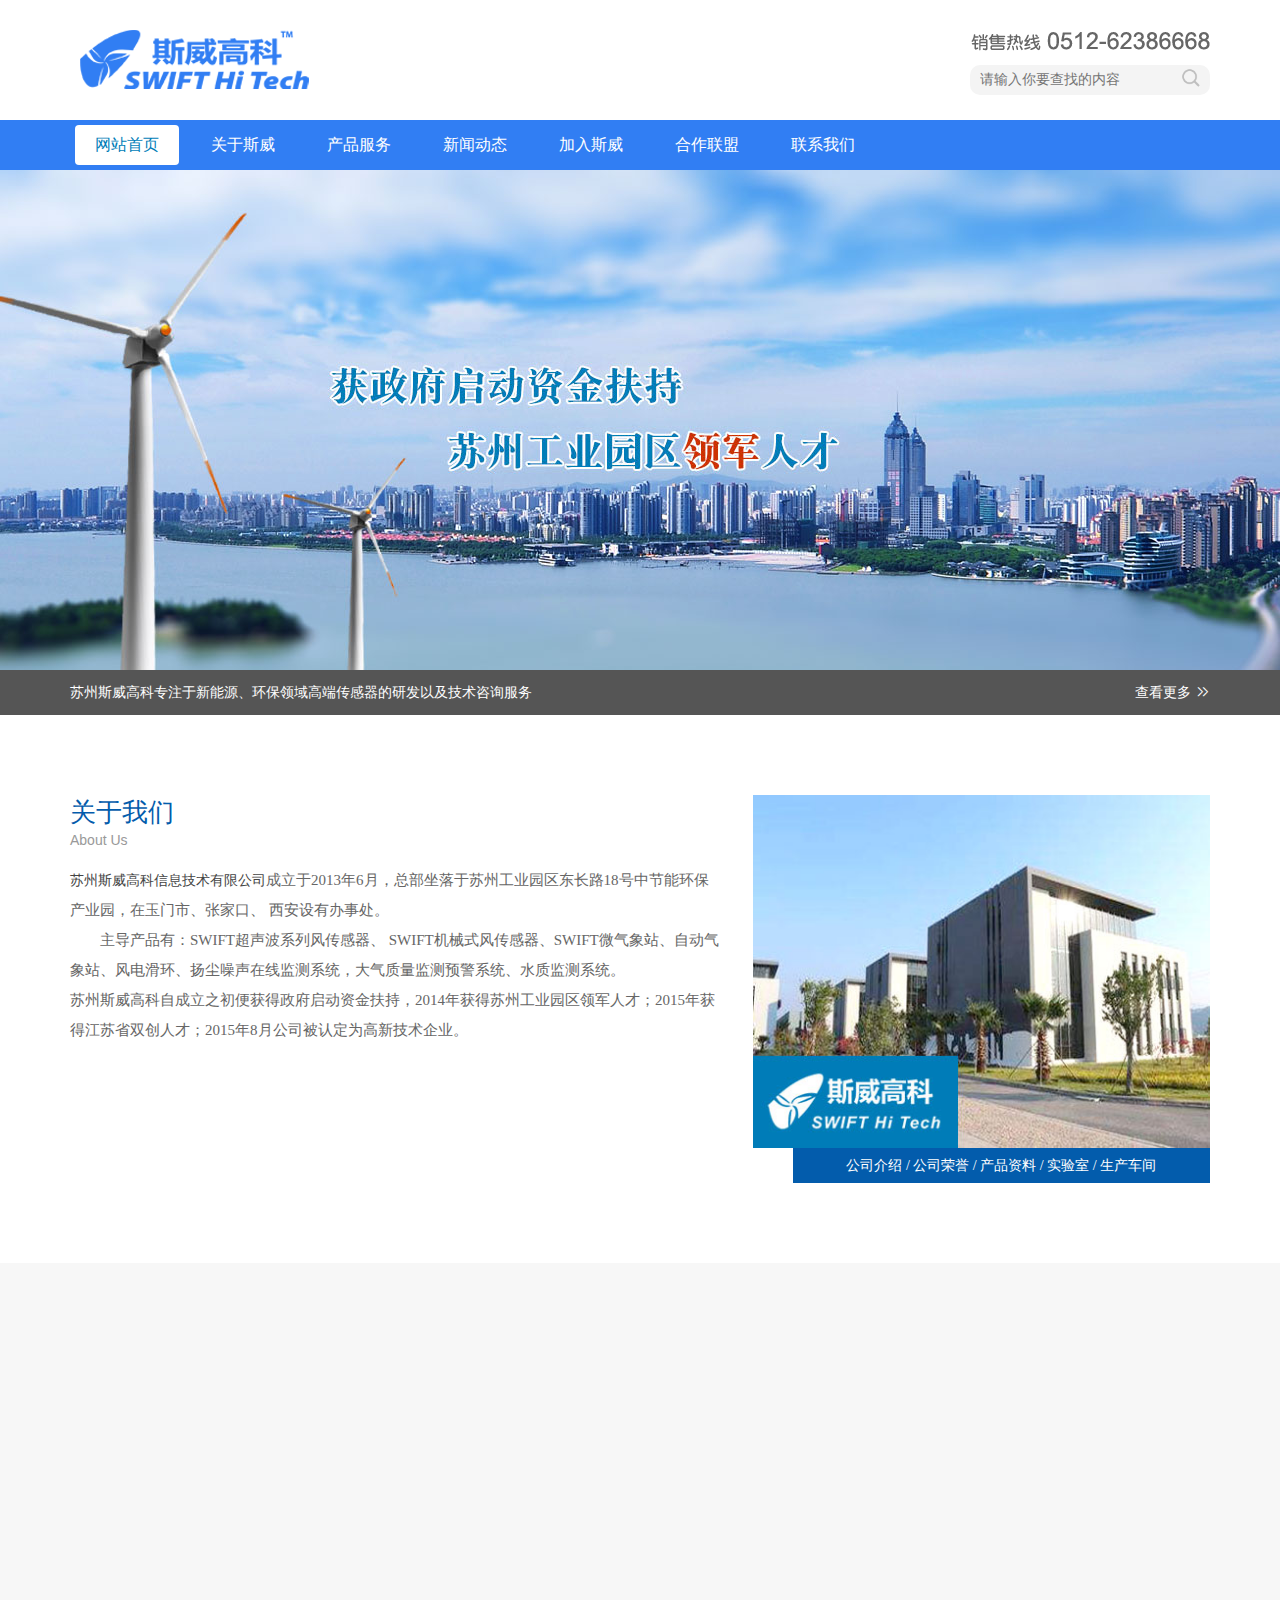
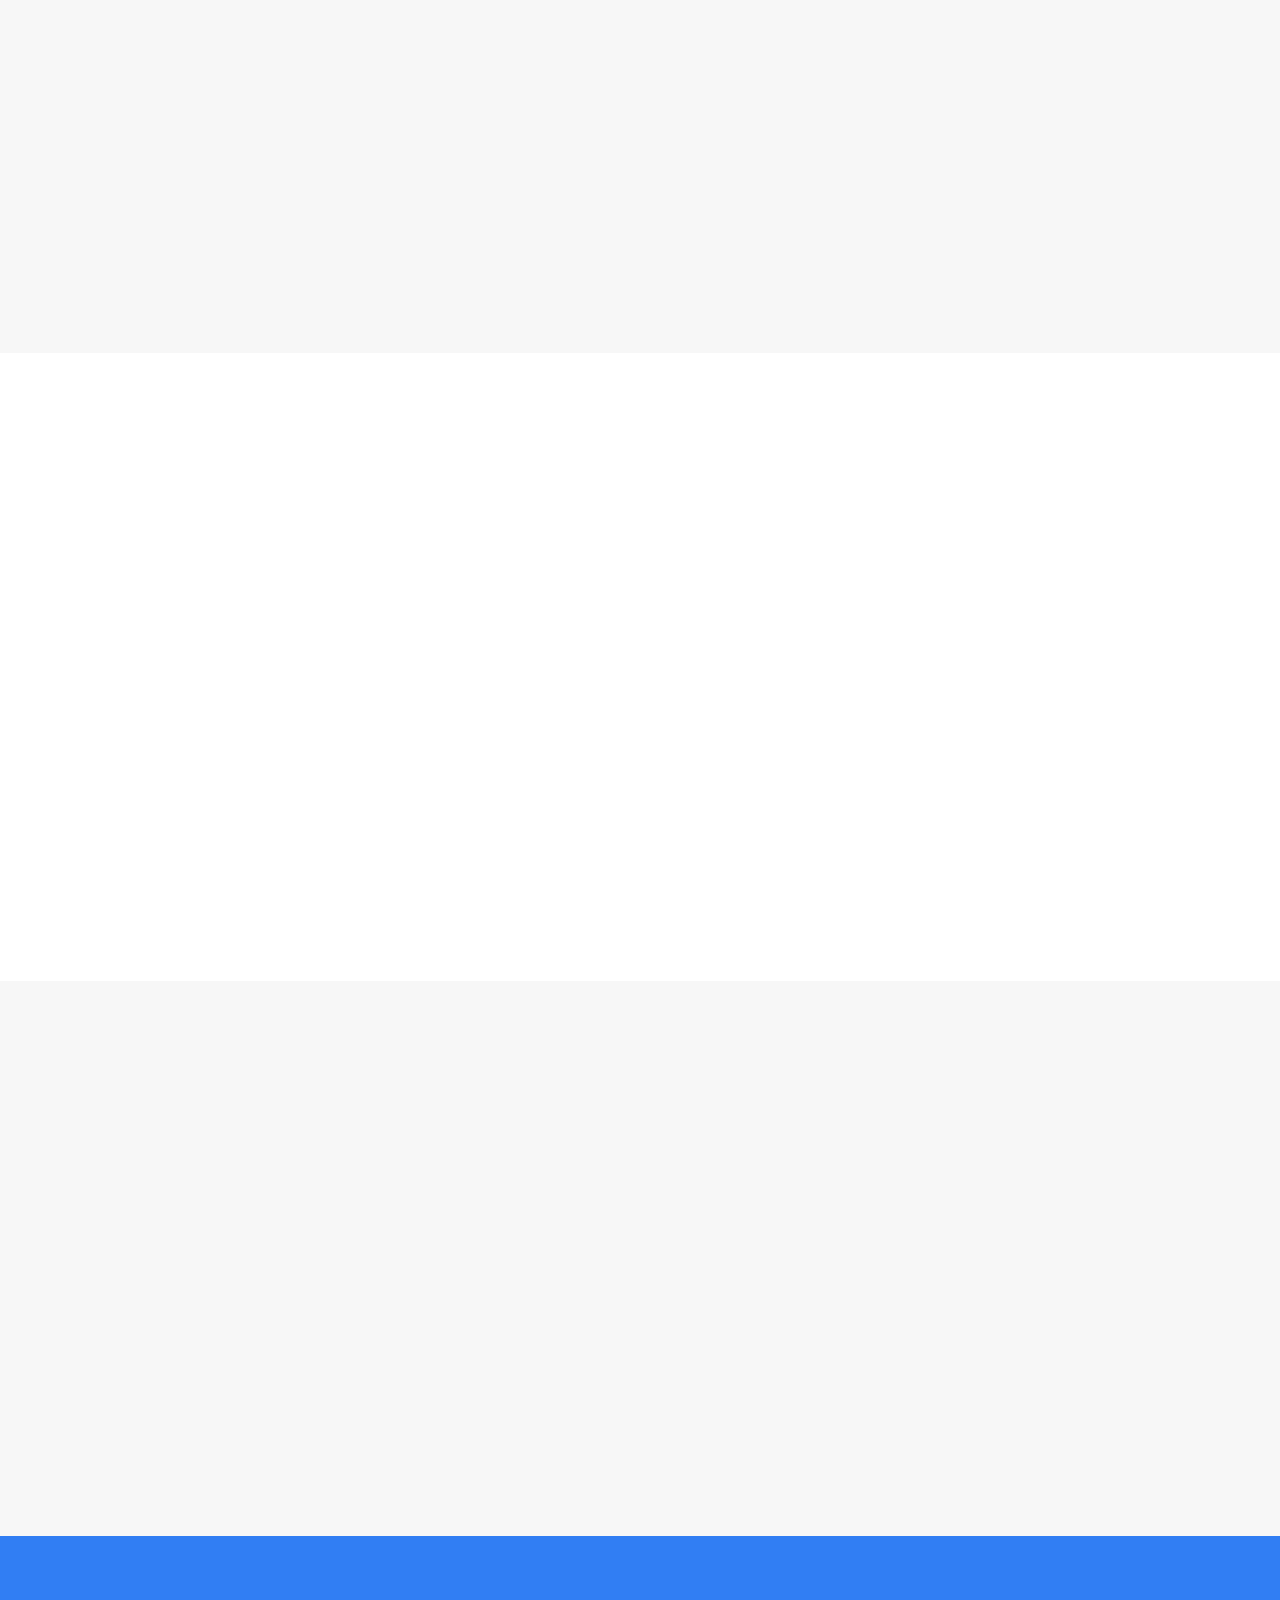
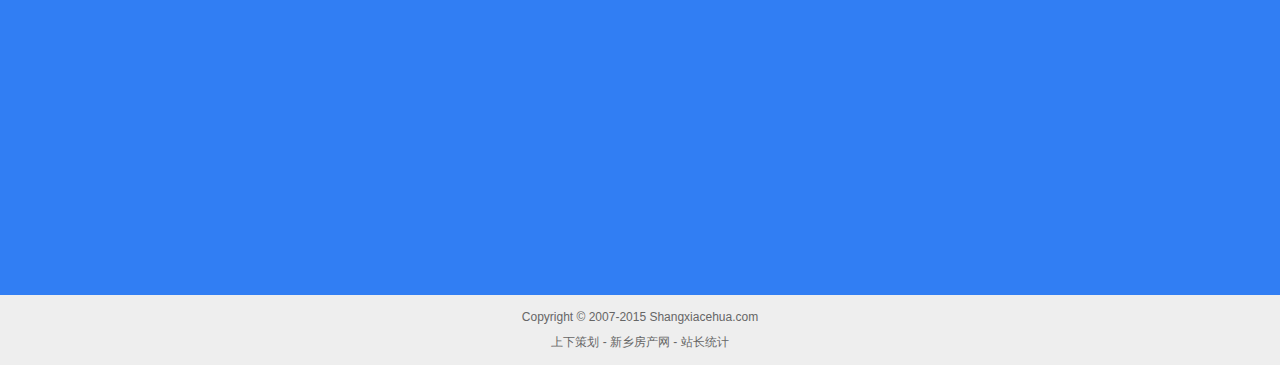
<file: index.html>
<!doctype html>
<HTML>
	<head>
		<meta charset="utf-8">
		<meta http-equiv="X-UA-Compatible" content="IE=edge">
		<meta name="viewport" content="width=device-width,initial-scale=1,user-scalable=no">
		<meta name="keywords" content="关键字描述">
		<meta name="description" content="网站描述">
		<meta name="toTop" content="true">
		<title>斯威高科</title>
		<!-- 基础CSS框架区Starts -->
		<!-- 以下部分为核心前端顶部资源加载内容，包含基础样式、兼容性适配功能的相关CSS和JavaScript文件，一般情况下请不要修改 -->
		<!-- Bootstrap -->
		<link rel="stylesheet" href="./static/bootstrap/3.2.0/css/bootstrap.css">
		<link rel="stylesheet" href="./static/font-awesome/3.2.1/css/font-awesome.css">
		<link rel="stylesheet" href="./assets/style.css">
		<link rel="stylesheet" href="assets/animate.css" />
		<!-- Just for debugging purposes. Don't actually copy these 2 lines! -->
		<!--[if lt IE 9]><script src="./static/bootstrap-fixie8-responsive-file-warning.js"></script><![endif]-->
		<script src="./static/bootstrap-fix/3.2.0/ie-emulation-modes-warning.js"></script>
		<!-- IE10 viewport hack for Surface/desktop Windows 8 bug -->
		<script src="./static/bootstrap-fix/3.2.0/ie10-viewport-bug-workaround.js"></script>
		<!-- HTML5 Shim and Respond.js IE8 support of HTML5 elements and media queries -->
		<!-- WARNING: Respond.js doesn't work if you view the page via file:// -->
		<!--[if lt IE 9]>
		<script src="./static/html5shiv/3.7.2/html5shiv.min.js"></script>
		<script src="./static/respond/1.4.2/respond.min.js"></script>
		<![endif]-->
		<!-- IE7修复补丁 Starts -->
		<!--[if lt IE 8]>
		<link rel="stylesheet" href="./static/bootstrap-ie7/1.0/bootstrap-ie7.css">
		<link rel="stylesheet" href="./static/font-awesome/3.2.1/css/font-awesome-ie7.css">
		<![endif]-->
		<!-- IE7修复补丁 Ends -->
		<!-- 基础CSS框架区 Ends -->
		<!-- 自定义前端资源区 Starts -->
		<!-- 自定义前端资源区 Ends -->
		<!-- 基础JavaScript框架区 Starts -->
		<!-- 以下部分为核心前端顶部资源加载内容，包含基础样式、兼容性适配功能的相关CSS和JavaScript文件，一般情况下请不要修改 -->
		<!-- jQuery (necessary for Bootstrap's JavaScript plugins) -->
		<script type="text/javascript" src="./static/jquery/1.11.1/jquery-1.11.1.js"></script>
		<!-- Include all compiled plugins (below), or include individual files as needed -->
		<script type="text/javascript" src="./static/bootstrap/3.2.0/js/bootstrap.js"></script>
		<!-- 基础JavaScript框架区 Ends -->
		<!-- 自定义JavaScript框架区 Starts -->
		<script type="text/javascript" src="js/full.js"></script>
		<script type="text/javascript" src="js/banner.js"></script>
		<script type="text/javascript" src="js/main.js"></script>
		<script type="text/javascript"src="js/wow.min.js"></script>
		<script type="text/javascript" src="js/toTop.js"></script>
		<script type="text/javascript" src="js/responsive.tabs.js"></script>
		<script type="text/javascript">
		$(document).ready(function(){
			$('.index-tab').respTabs();
		});
		</script>
		<!-- 自定义JavaScript框架区 Ends -->
	</head>
	<BODY>
		<nav class="navbar navbar-default navbar-fixed-top" role="navigation">
			<div id="header" class="clearfix">
				<div class="container clearfix">
					<div class="row">
						<div class="col-xs-12">
							<a class="navbar-brand swgk fadeInDown" href="#">
								<IMG src="assets/logo.png">
							</a>
							<div class="top-right swgk fadeInUp">
								<div class="top-tel"></div>
								<div class="index-search">
									<input type="search" class="input" placeholder="请输入你要查找的内容" />
									<input type="submit" class="btn" value="" />
								</div>
							</div>
							<!--top-right end-->
							<div class="navbar-header">
								<button type="button" class="navbar-toggle" data-toggle="collapse" data-target="#navbar-collapse">
								<span class="sr-only">切换导航</span>
								<span class="icon-bar"></span>
								<span class="icon-bar"></span>
								<span class="icon-bar"></span>
								</button>
							</div>
						</div>
					</div>
				</div>
			</div>
			<!--header end-->
			<div class="menu swgk fadeIn">
				<div class="container">
					<div class="collapse navbar-collapse" id="navbar-collapse">
						<ul class="nav nav-pills">
							<li class="active">
								<a href="#" title="">网站首页</a>
							</li>
							<li>
								<a href="#" title="">关于斯威</a>
								<ul>
									<li>
										<a href="#" title="">公司介绍</a>
									</li>
									<li>
										<a href="#" title="">公司荣誉</a>
									</li>
									<li>
										<a href="#" title="">产品资料</a>
									</li>
									<li>
										<a href="#" title="">实验室</a>
									</li>
									<li>
										<a href="#" title="">产品车间</a>
									</li>
								</ul>
							</li>
							<li>
								<a href="#" title="">产品服务</a>
								<ul>
									<li>
										<a href="#" title="">风电业务</a>
									</li>
									<li>
										<a href="#" title="">环保业务</a>
									</li>
									<li>
										<a href="#" title="">气象业务</a>
									</li>
									<li>
										<a href="#" title="">解决方案</a>
									</li>
									<li>
										<a href="#" title="">代理产品</a>
									</li>
								</ul>
							</li>
							<li>
								<a href="#" title="">新闻动态</a>
								<ul>
									<li>
										<a href="#" title="">新闻动态</a>
									</li>
									<li>
										<a href="#" title="">行业动态</a>
									</li>
								</ul>
							</li>
							<li>
								<a href="#" title="">加入斯威</a>
							</li>
							<li>
								<a href="#" title="">合作联盟</a>
							</li>
							<li>
								<a href="#" title="">联系我们</a>
							</li>
						</ul>
					</ul>
				</div>
			</div>
		</div>
	</nav>
<!-- 未开工部分 -->
	<DIV class="wrapper swgk fadeIn">
		<DIV class="fullwidthbanner-container">
			<DIV class="fullwidthbanner  full-1">
				<UL>
					<LI data-transition="fade" DATA-SLOTAMOUNT="15" DATA-MASTERSPEED="300" DATA-LINK="#">
						<IMG src="pic/s2.jpg" alt="">
					</LI>
					<LI data-transition="fade" DATA-SLOTAMOUNT="15" DATA-MASTERSPEED="300" DATA-LINK="#">
						<IMG src="pic/s1.jpg" alt="">
					</LI>
				</UL>
			</DIV>
		</DIV>
	</DIV>
	<!--wrapper end-->
	
	<div class="index-notice swgk fadeIn">
		<div class="container">
			<div class="row">
				<div class="col-xs-12 col-sm-8 col-md-9">
					<a href="#">苏州斯威高科专注于新能源、环保领域高端传感器的研发以及技术咨询服务</a>
				</div>
				<div class="col-xs-12 col-sm-4 col-md-3 more">
					<a href="#">查看更多</a>
				</div>
			</div>
		</div>
	</div>
	<!--notice end-->
	
	<div class=" bg-white-bg">
		<div class="container">
			<div class="row index-about">
				<div class="col-xs-12 col-sm-6 col-md-7" >
					<div class="index-title l  swgk fadeInLeft">
						<b><a href="#" title="">关于我们</a></b>
						<i>About Us</i>
					</div>
					<!--title end-->
					<div class="index-about-info swgk fadeInUp">
						<h1>苏州斯威高科信息技术有限公司</h1>成立于2013年6月，总部坐落于苏州工业园区东长路18号中节能环保产业园，在玉门市、张家口、 西安设有办事处。
						<br />　　主导产品有：SWIFT超声波系列风传感器、 SWIFT机械式风传感器、SWIFT微气象站、自动气象站、风电滑环、扬尘噪声在线监测系统，大气质量监测预警系统、水质监测系统。 <br />
						苏州斯威高科自成立之初便获得政府启动资金扶持，2014年获得苏州工业园区领军人才；2015年获得江苏省双创人才；2015年8月公司被认定为高新技术企业。
					</div>
					<div class="index-about-tips clearfix  swgk fadeInLeft">
						<div class="col-xs-6 col-sm-5">
							<b>2013年6月</b>
							<span>公司成立</span>
						</div>
						<div class="col-xs-6 col-sm-5">
							<b>2015年8月</b>
							<span>被认定为高新技术企业</span>
						</div>
						<div class="index-about-go col-xs-12 col-sm-2"><a href="">查看更多</a></div>
					</div>
					<!--info end-->
				</div>
				<!--col end-->
				<div class="col-xs-12 col-sm-6 col-md-5 swgk fadeInRight" >
					<div class="index-about-pic">
						<img src="assets/about-pic.jpg" />
						<span><a href="">公司介绍</a><a href="">公司荣誉 </a><a href="">产品资料</a><a href="">实验室</a><a href="">生产车间</a></span>
					</div>
				</div>
				<!--col end-->
			</div>
			<!--index-about end-->
		</div>
		<!--container end-->
	</div>
	<!--bg-white-bg end-->
	
	<div class="bg-gray-bg">
		<div class="index-title swgk fadeInUp">
			<b><a href="#" title="">产品服务</a></b>
			<i>Product Service</i>
		</div>
		<!--title end-->
		<div class="container">
			<div class="index-tab">
				<ul class="tabs-list clearfix  swgk fadeInUp">
					<li class="active">
						<a href="javascript:;">风电业务</a>
					</li>
					<li>
						<a href="javascript:;">环保业务</a>
					</li>
					<li>
						<a href="javascript:;">气象业务</a>
					</li>
					<li>
						<a href="javascript:;">解决方案</a>
					</li>
					<li>
						<a href="javascript:;">代理产品</a>
					</li>
				</ul>
				<!--tabs-list end-->
				<div class="tabs-container  swgk fadeInUp">
					<div class="tab-content" style="display:block;">
						<div class="index-cate-show row">
							<div class="col-xs-12 col-sm-6 col-md-4 pic">
								<a href="#"><img src="pic/p.jpg"/></a>
							</div>
							<div class="col-xs-12 col-sm-6 col-md-8 info">
								<h3>SWIFT超声波风传感器</h3>
								<span>　　SWIFT超声波风传感器的设计制造充分考虑电磁兼容和抗干扰，对瞬变脉冲群、静电放电、浪涌冲击、正弦振荡等有很好的耐受能力，并已通过专业检测机构检测。采用整体与局部相结合的加热策略，解决了探头橡胶导热性能差的问题，有效提高产品的抗冰冻能力，产品通过零下40℃工况测试。同时，通过温度传感器的冗余配置和温度程控技术实现了产品运行恒温控制。<br />
								SWIFT超声波风传感器打破了同类产品被进口品牌垄断超过八年的格局，并开创了超声波风传感器“插拔式”替换机械式风速仪、风向标的先河。产品推出即收到来自上海电气、华能、华电、神华（国华）、龙源电力、中节能等主机厂商和风电场业主的广泛好评，目前已在国内超过40个风电场稳定运行。</span>
								<a class="more" href="#" title="了解更多">了解更多</a>
							</div>
						</div>
					</div>
					<!--cont end-->
					<div class="tab-content"><div class="index-cate-show row">
						<div class="col-xs-12 col-sm-6 col-md-4 pic" >
							<a href="#"><img src="pic/p2.jpg"/></a>
						</div>
						<div class="col-xs-12 col-sm-6 col-md-8 info">
							<h3>水质在线监测系统</h3>
							<span>　　水质在线监测系统是运用现代传感器、自动测量、计算机等技术，通过专业的分析软件以及通讯网络所组成的综合性在线监测体系。本系统可对地表水、饮用水源以及水库水源进行实时在线监控，是环境监管部门实现有效监测水源环境变化因子、控制环境污染的重要技术手段。本系统结合了我们在环境监测领域系统集成以及仪表开发经验，
								重点考虑了系统的稳定性、可靠性、准确性、安全性以及运行的经济性。
								<br />
								系统特点：
								仪表和系统无缝衔接，集成度高
								基于顺序注射技术平台，绿色、准确、可靠
								互为备份的双管路设计，可靠性高
								除泥沙过滤装置，取样有代表性
							高压气泡擦洗，深度除藻</span>
							<a class="more" href="#" title="了解更多">了解更多</a>
						</div>
					</div>
				</div>
				<div class="tab-content"><div class="index-cate-show row">
					<div class="col-xs-12 col-sm-6 col-md-4 pic">
						<a href="#"><img src="pic/p3.jpg"/></a>
					</div>
					<div class="col-xs-12 col-sm-6 col-md-8 info">
						<h3>SWIFT微气象站</h3>
						<span>　　SWIFT微气象站是集风速、风向、温度、湿度、气压为一体的传感器，并可扩展雨量、辐射、可见度等测量要素。
						<br />　　此气象站可在低温天气可以自动加热除冰，以满足恶劣天气工况要求，表面硬质阳极氧化处理可有效抗氧化、增加硬度。 </span>
						<a class="more" href="#" title="了解更多">了解更多</a>
					</div>
				</div>
			</div>
			<div class="tab-content"><div class="index-cate-show row">
				<div class="col-xs-12 col-sm-6 col-md-4 pic">
					<a href="#"><img src="pic/p4.jpg"/></a>
				</div>
				<div class="col-xs-12 col-sm-6 col-md-8 info">
					<h3>风速仪、风向标技改</h3>
					<span>　　由于各种风速仪、风向标的接口复杂，风机差异化比较大，数据通讯类型各异所带来的困扰，已经成为了风电场运营和维护过程中的一道难题。根据我司对市场上存量风机的风速仪、风向标进行统计，共有超过10个国内外品牌、16余种接口及通讯方式。
					<br />　　SWIFT超声波风传感器的出现，解决了进口超声波风传感器应用在风电机组中所遇到零点漂移问题、雨雪干扰、空气密度差异等所带来的测量误差的影响，对于上述因素进行了补偿算法，使得超声波风传感器测量更稳定、可靠、精确。为国际先进、国内首创，综合指标达到甚至超过了国际相应产品的最高水平，填补了国内技术和产品空白，打破了国外长期对我国的技术封锁。</span>
					<a class="more" href="#" title="了解更多">了解更多</a>
				</div>
			</div>
		</div>
		<div class="tab-content"><div class="index-cate-show row">
			<div class="col-xs-12 col-sm-6 col-md-4 pic">
				<a href="#"><img src="pic/p5.jpg"/></a>
			</div>
			<div class="col-xs-12 col-sm-6 col-md-8 info">
				<h3>摩根风电滑环</h3>
				<span>　　苏州斯威高科信息技术有限公司与摩根先进材料公司已签署代理协议，成为摩根风机滑环代理商。
				<br />　　摩根先进材料公司是一家全球性的材料工程公司，为多个行业和区域设计和制造各种特殊性能的高规格的产品。摩根的材料科学家和应用工程师与客户密切合作，创造卓越，制造出差异化的产品来满足客户对高效率，高可靠性和更长寿命的产品的要求。摩根先进材料公司为遍布50个国家的专业市场服务，包括能源，交通，医疗，电子产品，安全和国防，石油化工和其它工业领域。摩根先进材料公司在伦敦证券交易所上市，属于工程部门板块。</span>
				<a class="more" href="#" title="了解更多">了解更多</a>
			</div>
		</div>
	</div>
</div>
<!--tabs-container end-->

</div>

</div>
<!--container-->
</div>
	<!--gray end-->
	
	<div class="bg-white-bg">
<div class="container">
<div class="row">
<div class="col-xs-12 col-md-6">
	<div class="index-title l swgk fadeInLeft">
		<b><a href="#" title="">新闻动态</a></b>
		<i>News</i>
	</div>
	<!--title end-->
	<div class="index-news">
		<ul>
			<li class="clearfix swgk fadeInLeft">
				<div class="pic"><IMG src="pic/n1.jpg" alt="sdfsdf"></div>
				<div class="info">
					<div class="title"><a href="a-cont.html" title="热烈庆祝我司发明专利节节开花">热烈庆祝我司发明专利节节开花</a></div>
					<em>2017-11-17</em>
					<span>日前，公司又一项发明专利获得国家知识产权局授权，此项专利名称为“一种超声波风速仪量程拓宽方法”</span>
				</div>
			</li>
			<li class="clearfix swgk fadeInLeft">
				<div class="pic"><IMG src="pic/n2.jpg" alt="sdfsdf"></div>
				<div class="info">
					<div class="title"><a href="a-cont.html" title="热烈庆祝我司发明专利节节开花">全球风电市场风起云涌 国内厂商如何守住海上阵地</a></div>
					<em>2017-11-17</em>
					<span>北极星风力发电网讯:海上风能可谓是一座取之不竭用之不尽的宝库，但与陆上风电相比，居高不下的成本却是发展海上风电必须要面对的一道难题。</span>
				</div>
			</li>
			<li class="clearfix swgk fadeInLeft">
				<div class="pic"><IMG src="pic/n3.jpg" alt="sdfsdf"></div>
				<div class="info">
					<div class="title"><a href="a-cont.html" title="热烈庆祝我司发明专利节节开花">贯标体系实行通知</a></div>
					<em>2017-11-17</em>
					<span>为规范公司知识产权管理，促进公司生产、经营管理各项活动更具科学化、规范化、有序化、体系化，使知识产权管理工作在全公司得到有效运行</span>
				</div>
			</li>
		</ul>
	</div>
	<!--index-news end-->
</div>
<div class="col-xs-12 col-md-6">
	<div class="index-title l swgk fadeInRight">
		<b><a href="#" title="">技术支持</a></b>
		<i>Technical support</i>
	</div>
	<!--title end-->
	<div class="index-news">
		<ul>
			<li class="clearfix swgk fadeInRight">
				<div class="pic"><IMG src="pic/n4.jpg" alt="sdfsdf"></div>
				<div class="info">
					<div class="title"><a href="a-cont.html" title="热烈庆祝我司发明专利节节开花">苏州斯威高科信息技术有限公司搬迁公告</a></div>
					<span>因企业发展需要，自2016年2月4日起苏州斯威高科信息技术有限公司办公地点将搬迁至新址，原电话及传真不变。</span>
				</div>
			</li>
			<li class="clearfix swgk fadeInRight">
				<div class="pic"><IMG src="pic/n5.jpg" alt="sdfsdf"></div>
				<div class="info">
					<div class="title"><a href="a-cont.html" title="热烈庆祝我司发明专利节节开花">苏州斯威高科信息技术有限公司获得高新技术企业证书的公告</a></div>
					<span>2016年2月24日公告,苏州斯威高科信息技术有限公司首次被认定为高新技术企业,近日苏州斯威高科信息技术有限公司收到江苏省科学技术厅</span>
				</div>
			</li>
			<li class="clearfix swgk fadeInRight">
				<div class="pic"><IMG src="pic/n6.jpg" alt="sdfsdf"></div>
				<div class="info">
					<div class="title"><a href="a-cont.html" title="热烈庆祝我司发明专利节节开花">苏州工业园区第六届金鸡湖双百人才表彰大会</a></div>
					<span>12月17日下午，第三届“金鸡湖双百人才”表彰大会在苏州工业园区现代大厦举行。</span>
				</div>
			</li>
		</ul>
	</div>
	<!--index-news end-->
</div>


</div>
<!--row end-->
</div>
</div>
<!--bg end-->

	<div class="bg-gray-bg">
<div class="index-title swgk fadeInUp">
<b><a href="#" title="">合作伙伴</a></b>
<i>Cooperative partner</i>
</div>
<!--title end-->
<div class="container">
<div class="row index-parter">
<ul class="clearfix">
	<li class="col-xs-6 col-sm-4 col-md-3  swgk fadeInUp">
		<div>
			<img src="pic/parter1.jpg"/>
		</div>
		<span>中国华能集团公司</span>
	</li>
	<li class="col-xs-6 col-sm-4 col-md-3 swgk fadeInUp">
		<div>
			<img src="pic/parter2.jpg"/>
		</div>
		<span>神华集团</span>
	</li>
	<li class="col-xs-6 col-sm-4 col-md-3 swgk fadeInUp">
		<div>
			<img src="pic/parter3.jpg"/>
		</div>
		<span>中国电力投资集团公司</span>
	</li>
	<li class="col-xs-6 col-sm-4 col-md-3 swgk fadeInUp">
		<div>
			<img src="pic/parter4.jpg"/>
		</div>
		<span>湘电集团</span>
	</li>
	<li class="col-xs-6 col-sm-4 col-md-3 swgk fadeInUp">
		<div>
			<img src="pic/parter5.jpg"/>
		</div>
		<span>中国华电集团公司</span>
	</li>
	<li class="col-xs-6 col-sm-4 col-md-3 swgk fadeInUp">
		<div>
			<img src="pic/parter6.jpg"/>
		</div>
		<span>上海电器</span>
	</li>
	<li class="col-xs-6 col-sm-4 col-md-3 swgk fadeInUp">
		<div>
			<img src="pic/parter1.jpg"/>
		</div>
		<span>中国华能集团公司</span>
	</li>
	<li class="col-xs-6 col-sm-4 col-md-3 swgk fadeInUp">
		<div>
			<img src="pic/parter2.jpg"/>
		</div>
		<span>神华集团</span>
	</li>
</ul>
</div>
</div>
<!--container end-->
</div>
<!--grag-bg end-->

<!-- 未开工部分 -->

<div class="bg-blue-bg">
<div class="container">
<div class="row">
<div class="col-xs-12 col-sm-8">
	<div class="b-link swgk fadeInLeft">
		<div class="col-xs-12 col-sm-3">
			<h4><a href="#">关于斯威</a></h4>
			<ul>
				<li>
					<a href="#" title="">公司介绍</a>
				</li>
				<li>
					<a href="#" title="">公司荣誉</a>
				</li>
				<li>
					<a href="#" title="">产品资料</a>
				</li>
				<li>
					<a href="#" title="">实验室</a>
				</li>
				<li>
					<a href="#" title="">产品车间</a>
				</li>
			</ul>
		</div>
		<!--col end-->
		<div class="col-xs-12 col-sm-3">
			<h4><a href="#">产品服务</a></h4>
			<ul>
				<li>
					<a href="#" title="">风电业务</a>
				</li>
				<li>
					<a href="#" title="">环保业务</a>
				</li>
				<li>
					<a href="#" title="">气象业务</a>
				</li>
				<li>
					<a href="#" title="">解决方案</a>
				</li>
				<li>
					<a href="#" title="">代理产品</a>
				</li>
			</ul>
		</div>
		<!--col end-->
		<div class="col-xs-12 col-sm-3">
			<h4><a href="#">新闻动态</a></h4>
			<ul>
				<li>
					<a href="#" title="">新闻资讯</a>
				</li>
				<li>
					<a href="#" title="">行业动态</a>
				</li>
			</ul>
		</div>
		<!--col end-->
		<div class="col-xs-12 col-sm-3">
			<h4><a href="#">联系我们</a></h4>
			<ul>
				<li>
					<a href="#" title="">加入斯威</a>
				</li>
				<li>
					<a href="#" title="">合作联盟</a>
				</li>
				<li>
					<a href="#" title="">联系我们</a>
				</li>
			</ul>
		</div>
		<!--col end-->
	</div>
	<!--b-link end-->
</div>
<div class="col-xs-12  col-sm-4">
	<div class="b-code swgk fadeInRight">
		<h4>关注我们</h4>
		<ul class="row clearfix">
			<li class="col-xs-6">
				<img src="pic/code.jpg"/>
				<span>微信公众号</span>
			</li>
			<li class="col-xs-6">
				<img src="pic/code.jpg"/>
				<span>新浪微博</span>
			</li>
		</ul>
	</div>
</div>
</div>
</div>
<!--container-->
</div>
<!--bg-blue-bg end-->
<div class="bottom">
Copyright &copy; 2007-2015 Shangxiacehua.com
<BR>
<a href="#">上下策划</a> -
<a href="#">新乡房产网</a> -
<a href="#">站长统计</a>
</div>
<!--row end-->
</BODY>
</HTML>
</file>
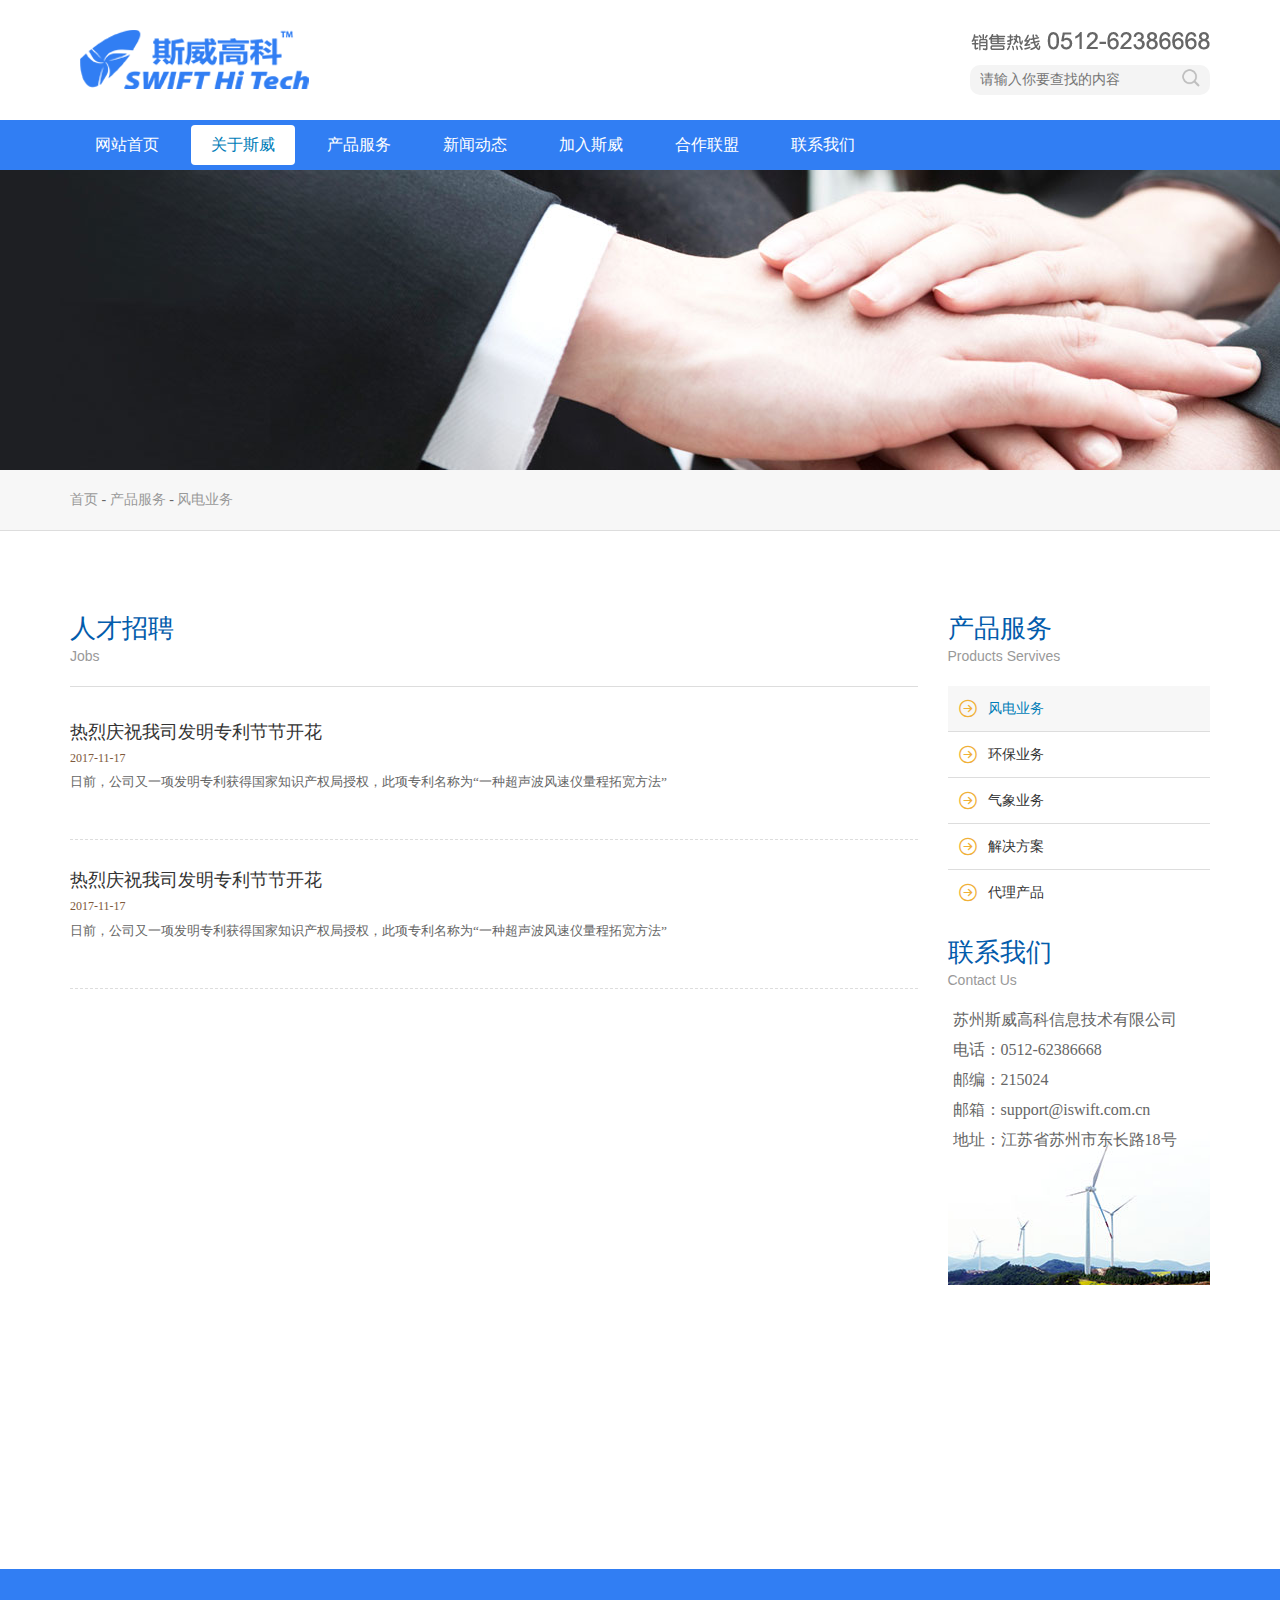
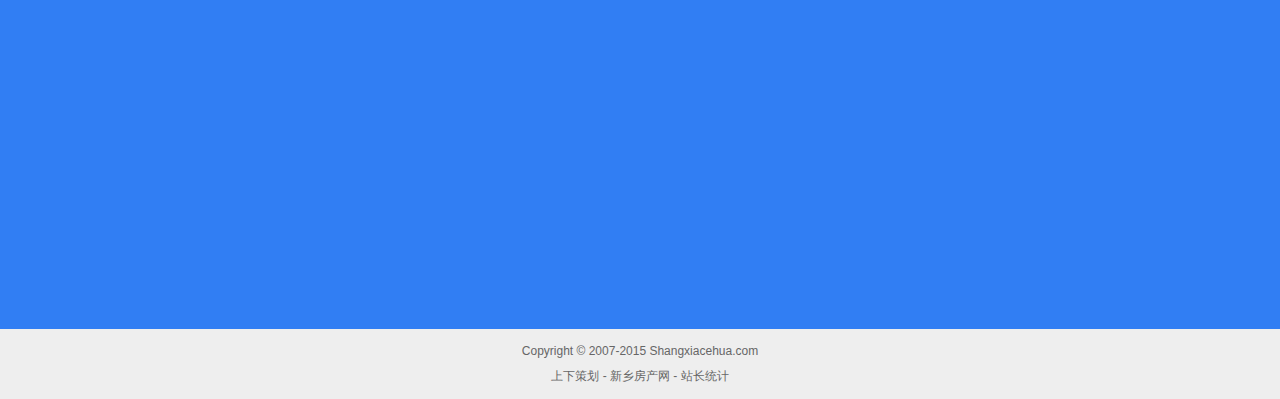
<file: job-list.html>
<!doctype html>
<HTML>

	<head>
		<meta charset="utf-8">
		<meta http-equiv="X-UA-Compatible" content="IE=edge">
		<meta name="viewport" content="width=device-width,initial-scale=1,user-scalable=no">
		<meta name="keywords" content="关键字描述">
		<meta name="description" content="网站描述">
		<meta name="toTop" content="true">
		<title>斯威高科</title>
		<!-- 基础CSS框架区Starts -->
		<!-- 以下部分为核心前端顶部资源加载内容，包含基础样式、兼容性适配功能的相关CSS和JavaScript文件，一般情况下请不要修改 -->
		<!-- Bootstrap -->
		<link rel="stylesheet" href="./static/bootstrap/3.2.0/css/bootstrap.css">
		<link rel="stylesheet" href="./static/font-awesome/3.2.1/css/font-awesome.css">
		<link rel="stylesheet" href="./assets/style.css">
		<link rel="stylesheet" href="./assets/animate.css" />
		<link rel="stylesheet" href="./assets/owl.carousel.css" />
		<link rel="stylesheet" href="./assets/owl.theme.css" />
		<!-- Just for debugging purposes. Don't actually copy these 2 lines! -->
		<!--[if lt IE 9]><script src="./static/bootstrap-fixie8-responsive-file-warning.js"></script><![endif]-->
		<script src="./static/bootstrap-fix/3.2.0/ie-emulation-modes-warning.js"></script>
		<!-- IE10 viewport hack for Surface/desktop Windows 8 bug -->
		<script src="./static/bootstrap-fix/3.2.0/ie10-viewport-bug-workaround.js"></script>

		<!-- HTML5 Shim and Respond.js IE8 support of HTML5 elements and media queries -->
		<!-- WARNING: Respond.js doesn't work if you view the page via file:// -->
		<!--[if lt IE 9]>
      <script src="./static/html5shiv/3.7.2/html5shiv.min.js"></script>
      <script src="./static/respond/1.4.2/respond.min.js"></script>
    <![endif]-->

		<!-- IE7修复补丁 Starts -->
		<!--[if lt IE 8]>
        <link rel="stylesheet" href="./static/bootstrap-ie7/1.0/bootstrap-ie7.css">
        <link rel="stylesheet" href="./static/font-awesome/3.2.1/css/font-awesome-ie7.css">
    <![endif]-->
		<!-- IE7修复补丁 Ends -->

		<!-- 基础CSS框架区 Ends -->

		<!-- 自定义前端资源区 Starts -->
		<!-- 自定义前端资源区 Ends -->

		<!-- 基础JavaScript框架区 Starts -->
		<!-- 以下部分为核心前端顶部资源加载内容，包含基础样式、兼容性适配功能的相关CSS和JavaScript文件，一般情况下请不要修改 -->
		<!-- jQuery (necessary for Bootstrap's JavaScript plugins) -->
		<script type="text/javascript" src="./static/jquery/1.11.1/jquery-1.11.1.js"></script>
		<!-- Include all compiled plugins (below), or include individual files as needed -->
		<script type="text/javascript" src="./static/bootstrap/3.2.0/js/bootstrap.js"></script>
		<!-- 基础JavaScript框架区 Ends -->
		<!-- 自定义JavaScript框架区 Starts -->
		<script type="text/javascript" src="js/full.js"></script>
		<script type="text/javascript" src="js/banner.js"></script>
		<script type="text/javascript" src="js/main.js"></script>
		<script type="text/javascript"src="js/wow.min.js"></script>
		<script type="text/javascript" src="js/toTop.js"></script>
		  <script type="text/javascript" src="js/responsive.tabs.js"></script>
		  <script src="js/owl.carousel.min.js" type="text/javascript" charset="utf-8"></script>

		<!-- 自定义JavaScript框架区 Ends -->

	</head>

	<BODY>
		<nav class="navbar navbar-default navbar-fixed-top" role="navigation">
			<div id="header" class="clearfix">
				<div class="container clearfix">
					<div class="row">
						<div class="col-xs-12">
							<a class="navbar-brand swgk fadeInDown" href="#">
								<IMG src="assets/logo.png">
							</a>
							<div class="top-right swgk fadeInUp">
								<div class="top-tel"></div>
								<div class="index-search">
									<input type="search" class="input" placeholder="请输入你要查找的内容" />
									<input type="submit" class="btn" value="" />
								</div>
							</div>

							<!--top-right end-->

							<div class="navbar-header">
								<button type="button" class="navbar-toggle" data-toggle="collapse" data-target="#navbar-collapse">
         <span class="sr-only">切换导航</span>
         <span class="icon-bar"></span>
         <span class="icon-bar"></span>
         <span class="icon-bar"></span>
      </button>
							</div>
						</div>
					</div>
				</div>

			</div>
			<!--header end-->
			<div class="menu swgk fadeIn">
				<div class="container">
					<div class="collapse navbar-collapse" id="navbar-collapse">
						<ul class="nav nav-pills">
							<li>
								<a href="#" title="">网站首页</a>
							</li>
							<li class="active">
								<a href="#" title="">关于斯威</a>
								<ul>
									<li>
										<a href="#" title="">公司介绍</a>
									</li>
									<li>
										<a href="#" title="">公司荣誉</a>
									</li>
									<li>
										<a href="#" title="">产品资料</a>
									</li>
									<li>
										<a href="#" title="">实验室</a>
									</li>
									<li>
										<a href="#" title="">产品车间</a>
									</li>
								</ul>
							</li>
							<li>
								<a href="#" title="">产品服务</a>
								<ul>
									<li>
										<a href="#" title="">风电业务</a>
									</li>
									<li>
										<a href="#" title="">环保业务</a>
									</li>
									<li>
										<a href="#" title="">气象业务</a>
									</li>
									<li>
										<a href="#" title="">解决方案</a>
									</li>
									<li>
										<a href="#" title="">代理产品</a>
									</li>
								</ul>
							</li>
							<li>
								<a href="#" title="">新闻动态</a>
								<ul>
									<li>
										<a href="#" title="">新闻动态</a>
									</li>
									<li>
										<a href="#" title="">行业动态</a>
									</li>
								</ul>
							</li>
							<li>
								<a href="#" title="">加入斯威</a>
							</li>
							<li>
								<a href="#" title="">合作联盟</a>
							</li>
							<li>
								<a href="#" title="">联系我们</a>
							</li>
						</ul>
						</ul>
					</div>
				</div>
			</div>
		</nav>
<div class="big-pic" style="background-image:url(pic/big-pic1.jpg) ;"></div>
<!--big-pic end-->
<div class="main-cate-bg">
	<div class="container">
	<ol class="breadcrumb">
					<a href="/" title="Home">首页</a>
					-
					<a href="/fwfw/cb" title="Products">产品服务</a>
					-
					<a href="/fwfw/cb" title="Marine Engine Spares">风电业务</a>

				</ol>
	</div>
</div>
<!--main-cate-bg end-->
<div class="bg-white-bg">
	<div class="container">
		<div class="row">
			
			<div class="col-xs-12 col-sm-9">
				<div class="index-title l swgk fadeInUp">
							<b><a href="#" title="">人才招聘</a></b>
							<i>Jobs</i>
						</div>
						<!--title end-->
		
				<div class="a-list swgk fadeInUp">

<ul>
<li class="clearfix swgk fadeInUp">
<div class="info">
<div class="title"><a href="a-cont.html" title="热烈庆祝我司发明专利节节开花">热烈庆祝我司发明专利节节开花</a></div>
<em>2017-11-17</em>
<span>日前，公司又一项发明专利获得国家知识产权局授权，此项专利名称为“一种超声波风速仪量程拓宽方法”</span>
</div>
</li>
<li class="clearfix swgk fadeInUp">
<div class="info">
<div class="title"><a href="a-cont.html" title="热烈庆祝我司发明专利节节开花">热烈庆祝我司发明专利节节开花</a></div>
<em>2017-11-17</em>
<span>日前，公司又一项发明专利获得国家知识产权局授权，此项专利名称为“一种超声波风速仪量程拓宽方法”</span>
</div>
</li>
<li class="clearfix swgk fadeInUp">
<div class="info">
<div class="title"><a href="a-cont.html" title="热烈庆祝我司发明专利节节开花">热烈庆祝我司发明专利节节开花</a></div>
<em>2017-11-17</em>
<span>日前，公司又一项发明专利获得国家知识产权局授权，此项专利名称为“一种超声波风速仪量程拓宽方法”</span>
</div>
</li>
<li class="clearfix swgk fadeInUp">
<div class="info">
<div class="title"><a href="a-cont.html" title="热烈庆祝我司发明专利节节开花">热烈庆祝我司发明专利节节开花</a></div>
<em>2017-11-17</em>
<span>日前，公司又一项发明专利获得国家知识产权局授权，此项专利名称为“一种超声波风速仪量程拓宽方法”</span>
</div>
</li>
<li class="clearfix swgk fadeInUp">
<div class="info">
<div class="title"><a href="a-cont.html" title="热烈庆祝我司发明专利节节开花">热烈庆祝我司发明专利节节开花</a></div>
<em>2017-11-17</em>
<span>日前，公司又一项发明专利获得国家知识产权局授权，此项专利名称为“一种超声波风速仪量程拓宽方法”</span>
</div>
</li>

</ul>
				</div>
				<!--a-list end-->
				<div class="pages swgk fadeInUp">

<div><a disabled="disabled">首页</a>&nbsp;&nbsp;<a disabled="disabled">上一页</a>&nbsp;&nbsp;1&nbsp;&nbsp;<a href='/sdyw/fd/list-2.html'>2</a>&nbsp;&nbsp;<a href='/sdyw/fd/list-2.html'>下一页</a>&nbsp;&nbsp;<a href='/sdyw/fd/list-2.html'>尾页</a></div>

</div>
	
			</div>
			<!--col end-->
			<div class="hidden-xs col-sm-3">
				<div class="side swgk fadeInRight" data-wow-delay="1s">
				<div class="index-title l">
							<b><a href="#" title="">产品服务</a></b>
							<i>Products Servives</i>
						</div>
						<!--title end-->
				<div class="side-cate">
					<ul class="clearfix">
<li class="curr"><a href="#">风电业务</a></li>
<li><a href="#">环保业务</a></li>
<li><a href="#">气象业务</a></li>
<li><a href="#">解决方案</a></li>
<li><a href="#">代理产品</a></li>
					</ul>
				</div>
				<!--side-cate end-->
               <div class="index-title l">
							<b><a href="#" title="">联系我们</a></b>
							<i>Contact Us</i>
						</div>
						<!--title end-->
               <div class="side-contact">
               	<ul>
               		<li>苏州斯威高科信息技术有限公司</li>


<li>电话：0512-62386668</li>


<li>邮编：215024</li>


<li>邮箱：support@iswift.com.cn</li>


<li>地址：江苏省苏州市东长路18号</li>
               	</ul>
               </div>
			</div>
		
			</div>
			<!--col end-->
		</div>
	</div>
	<!--container end-->
</div>
<!--white-bg end-->
		<div class="bg-blue-bg">
			<div class="container">
				<div class="row">
					<div class="col-xs-12 col-sm-8">
						<div class="b-link swgk fadeInLeft">
							<div class="col-xs-12 col-sm-3">
								<h4><a href="#">关于斯威</a></h4>
								<ul>
									<li>
										<a href="#" title="">公司介绍</a>
									</li>
									<li>
										<a href="#" title="">公司荣誉</a>
									</li>
									<li>
										<a href="#" title="">产品资料</a>
									</li>
									<li>
										<a href="#" title="">实验室</a>
									</li>
									<li>
										<a href="#" title="">产品车间</a>
									</li>
								</ul>
							</div>
							<!--col end-->
							<div class="col-xs-12 col-sm-3">
								<h4><a href="#">产品服务</a></h4>
								<ul>
									<li>
										<a href="#" title="">风电业务</a>
									</li>
									<li>
										<a href="#" title="">环保业务</a>
									</li>
									<li>
										<a href="#" title="">气象业务</a>
									</li>
									<li>
										<a href="#" title="">解决方案</a>
									</li>
									<li>
										<a href="#" title="">代理产品</a>
									</li>
								</ul>
							</div>
							<!--col end-->
							<div class="col-xs-12 col-sm-3">
								<h4><a href="#">新闻动态</a></h4>
								<ul>
									<li>
										<a href="#" title="">新闻资讯</a>
									</li>
									<li>
										<a href="#" title="">行业动态</a>
									</li>
								
								</ul>
							</div>
							<!--col end-->
							<div class="col-xs-12 col-sm-3">
								<h4><a href="#">联系我们</a></h4>
								<ul>
									<li>
										<a href="#" title="">加入斯威</a>
									</li>
									<li>
										<a href="#" title="">合作联盟</a>
									</li>
									<li>
										<a href="#" title="">联系我们</a>
									</li>
								
								</ul>
							</div>
							<!--col end-->
						</div>
						<!--b-link end-->
					</div>
					<div class="col-xs-12  col-sm-4">
						<div class="b-code swgk fadeInRight">
							<h4>关注我们</h4>
							<ul class="row clearfix">
							<li class="col-xs-6">
								<img src="pic/code.jpg"/>
								<span>微信公众号</span>
							</li>
							<li class="col-xs-6">
								<img src="pic/code.jpg"/>
								<span>新浪微博</span>
							</li>
							</ul>
						</div>
					</div>
				</div>
			</div>
			<!--container-->
		</div>
		<!--bg-blue-bg end-->
		<div class="bottom">
			Copyright &copy; 2007-2015 Shangxiacehua.com
			<BR>
			<a href="#">上下策划</a> -
			<a href="#">新乡房产网</a> -
			<a href="#">站长统计</a>
		</div>
		<!--row end-->
	</BODY>

</HTML>
</file>
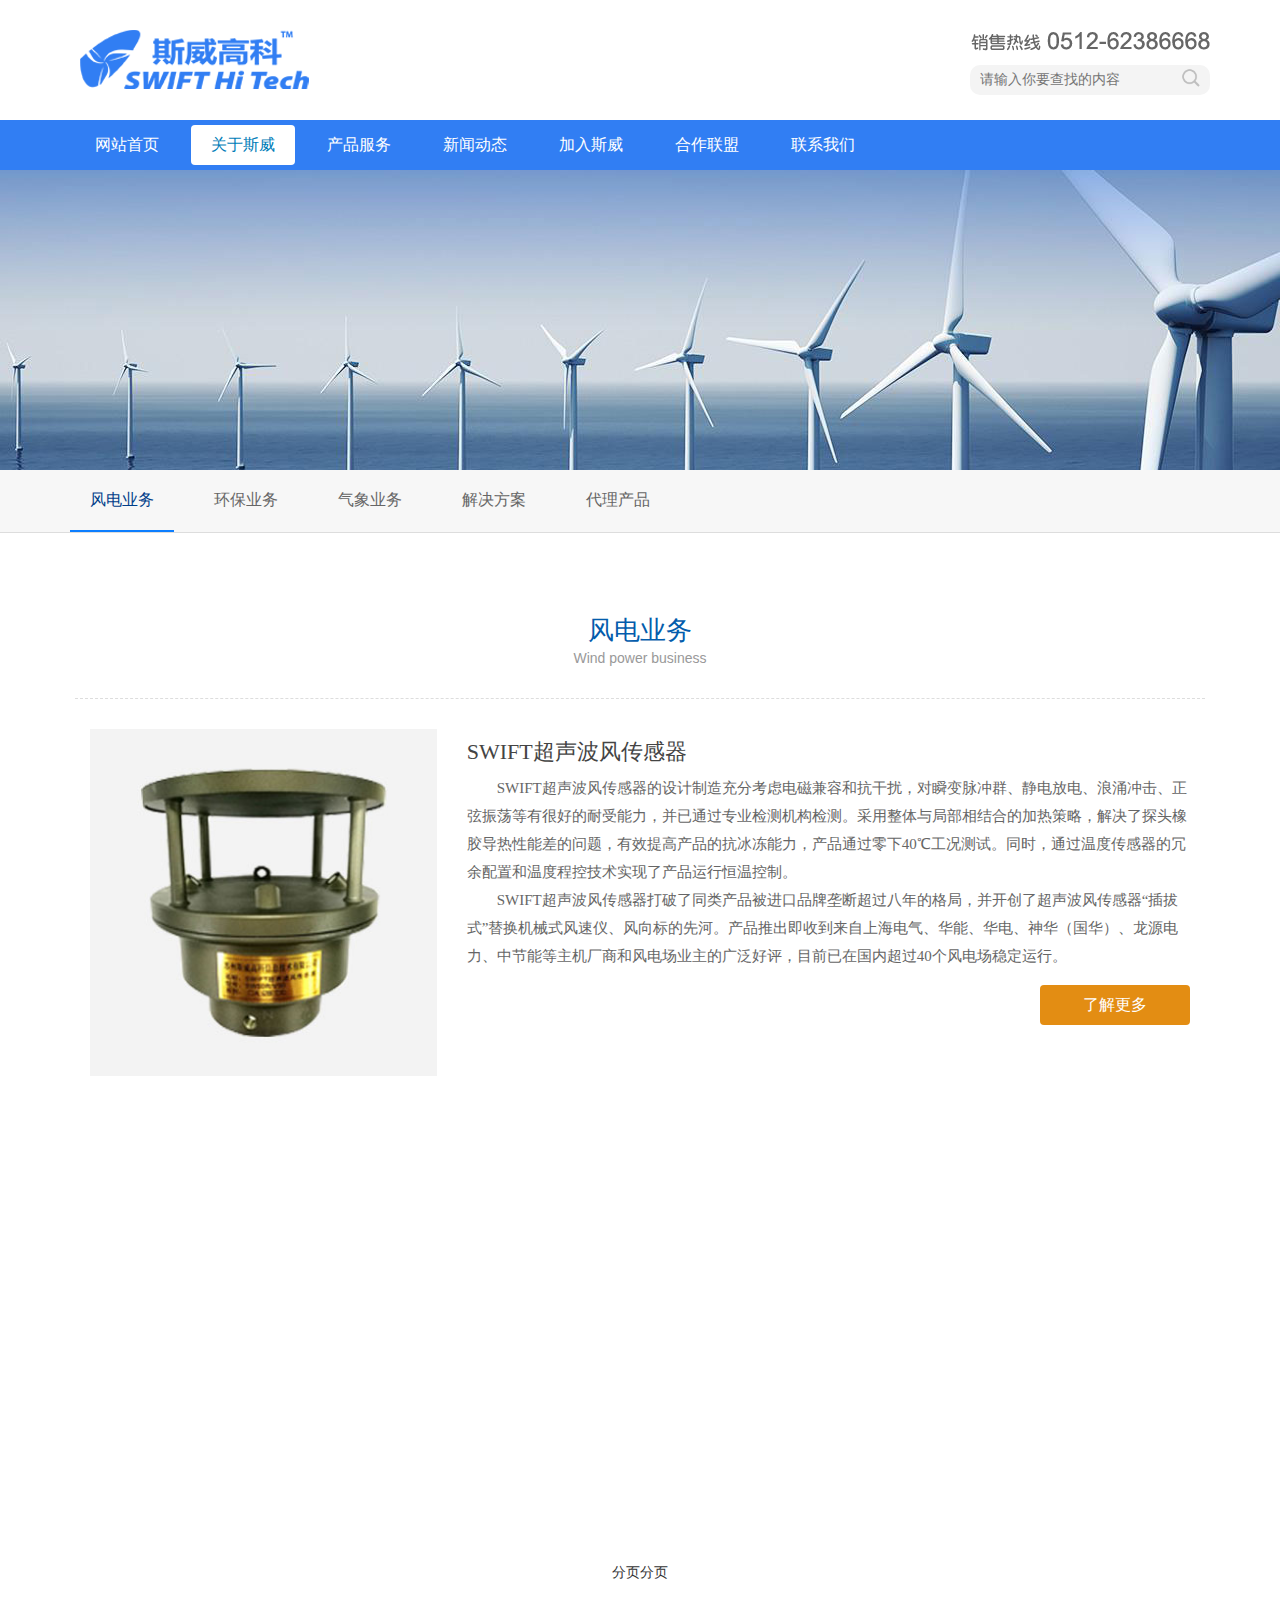
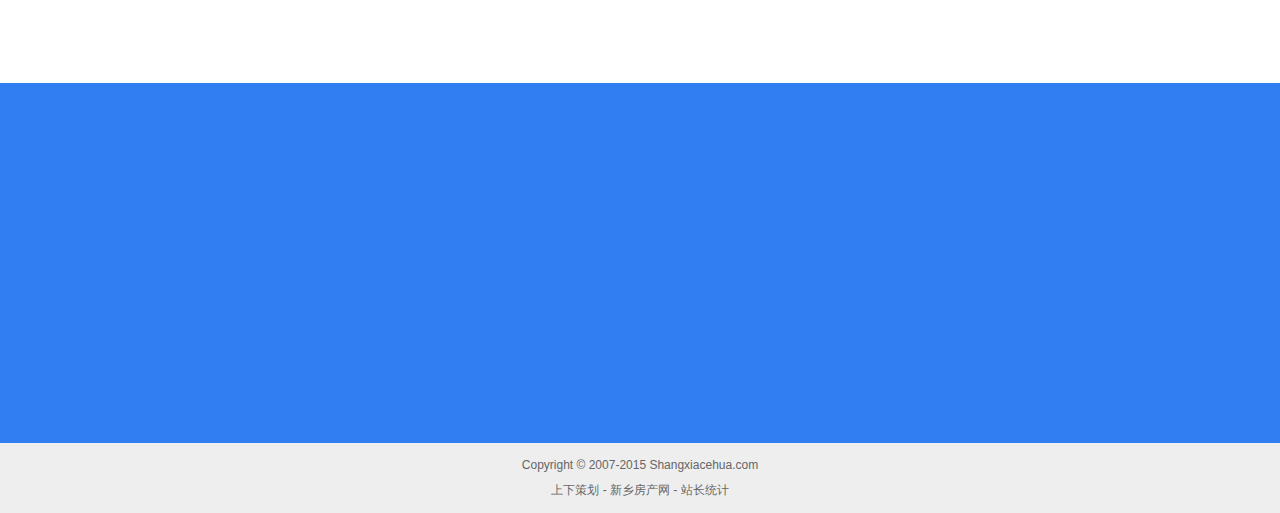
<file: product-list.html>
<!doctype html>
<HTML>

	<head>
		<meta charset="utf-8">
		<meta http-equiv="X-UA-Compatible" content="IE=edge">
		<meta name="viewport" content="width=device-width,initial-scale=1,user-scalable=no">
		<meta name="keywords" content="关键字描述">
		<meta name="description" content="网站描述">
		<meta name="toTop" content="true">
		<title>斯威高科</title>
		<!-- 基础CSS框架区Starts -->
		<!-- 以下部分为核心前端顶部资源加载内容，包含基础样式、兼容性适配功能的相关CSS和JavaScript文件，一般情况下请不要修改 -->
		<!-- Bootstrap -->
		<link rel="stylesheet" href="./static/bootstrap/3.2.0/css/bootstrap.css">
		<link rel="stylesheet" href="./static/font-awesome/3.2.1/css/font-awesome.css">
		<link rel="stylesheet" href="./assets/style.css">
		<link rel="stylesheet" href="./assets/animate.css" />
		<link rel="stylesheet" href="./assets/owl.carousel.css" />
		<link rel="stylesheet" href="./assets/owl.theme.css" />
		<!-- Just for debugging purposes. Don't actually copy these 2 lines! -->
		<!--[if lt IE 9]><script src="./static/bootstrap-fixie8-responsive-file-warning.js"></script><![endif]-->
		<script src="./static/bootstrap-fix/3.2.0/ie-emulation-modes-warning.js"></script>
		<!-- IE10 viewport hack for Surface/desktop Windows 8 bug -->
		<script src="./static/bootstrap-fix/3.2.0/ie10-viewport-bug-workaround.js"></script>

		<!-- HTML5 Shim and Respond.js IE8 support of HTML5 elements and media queries -->
		<!-- WARNING: Respond.js doesn't work if you view the page via file:// -->
		<!--[if lt IE 9]>
      <script src="./static/html5shiv/3.7.2/html5shiv.min.js"></script>
      <script src="./static/respond/1.4.2/respond.min.js"></script>
    <![endif]-->

		<!-- IE7修复补丁 Starts -->
		<!--[if lt IE 8]>
        <link rel="stylesheet" href="./static/bootstrap-ie7/1.0/bootstrap-ie7.css">
        <link rel="stylesheet" href="./static/font-awesome/3.2.1/css/font-awesome-ie7.css">
    <![endif]-->
		<!-- IE7修复补丁 Ends -->

		<!-- 基础CSS框架区 Ends -->

		<!-- 自定义前端资源区 Starts -->
		<!-- 自定义前端资源区 Ends -->

		<!-- 基础JavaScript框架区 Starts -->
		<!-- 以下部分为核心前端顶部资源加载内容，包含基础样式、兼容性适配功能的相关CSS和JavaScript文件，一般情况下请不要修改 -->
		<!-- jQuery (necessary for Bootstrap's JavaScript plugins) -->
		<script type="text/javascript" src="./static/jquery/1.11.1/jquery-1.11.1.js"></script>
		<!-- Include all compiled plugins (below), or include individual files as needed -->
		<script type="text/javascript" src="./static/bootstrap/3.2.0/js/bootstrap.js"></script>
		<!-- 基础JavaScript框架区 Ends -->
		<!-- 自定义JavaScript框架区 Starts -->
		<script type="text/javascript" src="js/full.js"></script>
		<script type="text/javascript" src="js/banner.js"></script>
		<script type="text/javascript" src="js/main.js"></script>
		<script type="text/javascript"src="js/wow.min.js"></script>
		<script type="text/javascript" src="js/toTop.js"></script>
		  <script type="text/javascript" src="js/responsive.tabs.js"></script>
		  <script src="js/owl.carousel.min.js" type="text/javascript" charset="utf-8"></script>

		<!-- 自定义JavaScript框架区 Ends -->

	</head>

	<BODY>
		<nav class="navbar navbar-default navbar-fixed-top" role="navigation">
			<div id="header" class="clearfix">
				<div class="container clearfix">
					<div class="row">
						<div class="col-xs-12">
							<a class="navbar-brand swgk fadeInDown" href="#">
								<IMG src="assets/logo.png">
							</a>
							<div class="top-right swgk fadeInUp">
								<div class="top-tel"></div>
								<div class="index-search">
									<input type="search" class="input" placeholder="请输入你要查找的内容" />
									<input type="submit" class="btn" value="" />
								</div>
							</div>

							<!--top-right end-->

							<div class="navbar-header">
								<button type="button" class="navbar-toggle" data-toggle="collapse" data-target="#navbar-collapse">
         <span class="sr-only">切换导航</span>
         <span class="icon-bar"></span>
         <span class="icon-bar"></span>
         <span class="icon-bar"></span>
      </button>
							</div>
						</div>
					</div>
				</div>

			</div>
			<!--header end-->
			<div class="menu swgk fadeIn">
				<div class="container">
					<div class="collapse navbar-collapse" id="navbar-collapse">
						<ul class="nav nav-pills">
							<li>
								<a href="#" title="">网站首页</a>
							</li>
							<li class="active">
								<a href="#" title="">关于斯威</a>
								<ul>
									<li>
										<a href="#" title="">公司介绍</a>
									</li>
									<li>
										<a href="#" title="">公司荣誉</a>
									</li>
									<li>
										<a href="#" title="">产品资料</a>
									</li>
									<li>
										<a href="#" title="">实验室</a>
									</li>
									<li>
										<a href="#" title="">产品车间</a>
									</li>
								</ul>
							</li>
							<li>
								<a href="#" title="">产品服务</a>
								<ul>
									<li>
										<a href="#" title="">风电业务</a>
									</li>
									<li>
										<a href="#" title="">环保业务</a>
									</li>
									<li>
										<a href="#" title="">气象业务</a>
									</li>
									<li>
										<a href="#" title="">解决方案</a>
									</li>
									<li>
										<a href="#" title="">代理产品</a>
									</li>
								</ul>
							</li>
							<li>
								<a href="#" title="">新闻动态</a>
								<ul>
									<li>
										<a href="#" title="">新闻动态</a>
									</li>
									<li>
										<a href="#" title="">行业动态</a>
									</li>
								</ul>
							</li>
							<li>
								<a href="#" title="">加入斯威</a>
							</li>
							<li>
								<a href="#" title="">合作联盟</a>
							</li>
							<li>
								<a href="#" title="">联系我们</a>
							</li>
						</ul>
						</ul>
					</div>
				</div>
			</div>
		</nav>
<div class="big-pic" style="background-image:url(pic/big-pic2.jpg) ;"></div>
<!--big-pic end-->
<div class="main-cate-bg">
	<div class="container">
		<div class="row clearfix">
		<div class="col-xs-12 col-sm-7 col-md-8">
		<div class="main-cate">
			<ul>
									<li class="curr">
										<a href="#" title="">风电业务</a>
									</li>
									<li>
										<a href="#" title="">环保业务</a>
									</li>
									<li>
										<a href="#" title="">气象业务</a>
									</li>
									<li>
										<a href="#" title="">解决方案</a>
									</li>
									<li>
										<a href="#" title="">代理产品</a>
									</li>
								</ul>
		</div>
		</div>
		<!--col end-->
		<div class="col-md-4 hidden-sm hidden-xs"></div>
		<!--col end-->
		</div>
	</div>
</div>
<!--main-cate-bg end-->
<div class="bg-white-bg">
<div class="index-title swgk fadeInUp">
							<b><a href="#" title="">风电业务</a></b>
							<i>Wind power business</i>
						</div>
						<!--title end-->
						<div class="container">
					<div class="product-list">
					<div class="index-cate-show row swgk fadeInUp">
        			<div class="col-xs-12 col-sm-6 col-md-4 pic">
        			<a href="#"><img src="pic/p.jpg"/></a>
        			</div>
        			<div class="col-xs-12 col-sm-6 col-md-8 info">
        				<h3>SWIFT超声波风传感器</h3>
        				<span>　　SWIFT超声波风传感器的设计制造充分考虑电磁兼容和抗干扰，对瞬变脉冲群、静电放电、浪涌冲击、正弦振荡等有很好的耐受能力，并已通过专业检测机构检测。采用整体与局部相结合的加热策略，解决了探头橡胶导热性能差的问题，有效提高产品的抗冰冻能力，产品通过零下40℃工况测试。同时，通过温度传感器的冗余配置和温度程控技术实现了产品运行恒温控制。<br />
        				　　SWIFT超声波风传感器打破了同类产品被进口品牌垄断超过八年的格局，并开创了超声波风传感器“插拔式”替换机械式风速仪、风向标的先河。产品推出即收到来自上海电气、华能、华电、神华（国华）、龙源电力、中节能等主机厂商和风电场业主的广泛好评，目前已在国内超过40个风电场稳定运行。</span>
        				<a class="more" href="#" title="了解更多">了解更多</a>
        			</div>
        		</div>
          <div class="index-cate-show row swgk fadeInUp">
        			<div class="col-xs-12 col-sm-6 col-md-4 pic">
        			<a href="#"><img src="pic/p.jpg"/></a>
        			</div>
        			<div class="col-xs-12 col-sm-6 col-md-8 info">
        				<h3>SWIFT超声波风传感器</h3>
        				<span>　　SWIFT超声波风传感器的设计制造充分考虑电磁兼容和抗干扰，对瞬变脉冲群、静电放电、浪涌冲击、正弦振荡等有很好的耐受能力，并已通过专业检测机构检测。采用整体与局部相结合的加热策略，解决了探头橡胶导热性能差的问题，有效提高产品的抗冰冻能力，产品通过零下40℃工况测试。同时，通过温度传感器的冗余配置和温度程控技术实现了产品运行恒温控制。<br />
        				　　SWIFT超声波风传感器打破了同类产品被进口品牌垄断超过八年的格局，并开创了超声波风传感器“插拔式”替换机械式风速仪、风向标的先河。产品推出即收到来自上海电气、华能、华电、神华（国华）、龙源电力、中节能等主机厂商和风电场业主的广泛好评，目前已在国内超过40个风电场稳定运行。</span>
        				<a class="more" href="#" title="了解更多">了解更多</a>
        			</div>
        		</div></div>
						
							</div>
						<!--product-list end-->
						<div class="pager">分页分页</div>
						
</div>
<!--white-bg end-->
		<div class="bg-blue-bg">
			<div class="container">
				<div class="row">
					<div class="col-xs-12 col-sm-8">
						<div class="b-link swgk fadeInLeft">
							<div class="col-xs-12 col-sm-3">
								<h4><a href="#">关于斯威</a></h4>
								<ul>
									<li>
										<a href="#" title="">公司介绍</a>
									</li>
									<li>
										<a href="#" title="">公司荣誉</a>
									</li>
									<li>
										<a href="#" title="">产品资料</a>
									</li>
									<li>
										<a href="#" title="">实验室</a>
									</li>
									<li>
										<a href="#" title="">产品车间</a>
									</li>
								</ul>
							</div>
							<!--col end-->
							<div class="col-xs-12 col-sm-3">
								<h4><a href="#">产品服务</a></h4>
								<ul>
									<li>
										<a href="#" title="">风电业务</a>
									</li>
									<li>
										<a href="#" title="">环保业务</a>
									</li>
									<li>
										<a href="#" title="">气象业务</a>
									</li>
									<li>
										<a href="#" title="">解决方案</a>
									</li>
									<li>
										<a href="#" title="">代理产品</a>
									</li>
								</ul>
							</div>
							<!--col end-->
							<div class="col-xs-12 col-sm-3">
								<h4><a href="#">新闻动态</a></h4>
								<ul>
									<li>
										<a href="#" title="">新闻资讯</a>
									</li>
									<li>
										<a href="#" title="">行业动态</a>
									</li>
								
								</ul>
							</div>
							<!--col end-->
							<div class="col-xs-12 col-sm-3">
								<h4><a href="#">联系我们</a></h4>
								<ul>
									<li>
										<a href="#" title="">加入斯威</a>
									</li>
									<li>
										<a href="#" title="">合作联盟</a>
									</li>
									<li>
										<a href="#" title="">联系我们</a>
									</li>
								
								</ul>
							</div>
							<!--col end-->
						</div>
						<!--b-link end-->
					</div>
					<div class="col-xs-12  col-sm-4">
						<div class="b-code swgk fadeInRight">
							<h4>关注我们</h4>
							<ul class="row clearfix">
							<li class="col-xs-6">
								<img src="pic/code.jpg"/>
								<span>微信公众号</span>
							</li>
							<li class="col-xs-6">
								<img src="pic/code.jpg"/>
								<span>新浪微博</span>
							</li>
							</ul>
						</div>
					</div>
				</div>
			</div>
			<!--container-->
		</div>
		<!--bg-blue-bg end-->
		<div class="bottom">
			Copyright &copy; 2007-2015 Shangxiacehua.com
			<BR>
			<a href="#">上下策划</a> -
			<a href="#">新乡房产网</a> -
			<a href="#">站长统计</a>
		</div>
		<!--row end-->
	</BODY>

</HTML>
</file>
<file: assets/style.css>
body {
	margin: 0px;
	padding: 170px 0 0 0;
	font-family: Microsoft Yahei;
	background: #f7f7f7;
	overflow-x: hidden;
}

table,
form,
h1,
h2,
h3,
ul,
li,
ol,
dl,
dd,
dt,
span,
a,
em,
p {
	padding: 0px;
	margin: 0px;
}

ul,
li {
	list-style: none;
}

a {
	text-decoration: none;
}

a:hover {
	text-decoration: underline;
	color: #ff6633;
}

.center {
	text-align: center;
}

img {
	border: none;
}

@font-face {
	font-family: "iconfont";
	src: url('iconfont.eot');
	/* IE9*/
	src: url('iconfont.eot#iefix') format('embedded-opentype'), /* IE6-IE8 */
	url('iconfont.woff') format('woff'), /* chrome, firefox */
	url('iconfont.ttf') format('truetype'), /* chrome, firefox, opera, Safari, Android, iOS 4.2+*/
	url('iconfont.svg#iconfont') format('svg');
	/* iOS 4.1- */
}

.iconfont {
	font-family: "iconfont" !important;
	font-style: normal;
	-webkit-font-smoothing: antialiased;
	-webkit-text-stroke-width: 0.2px;
	-moz-osx-font-smoothing: grayscale;
}

#header {
	background: #ffffff;
	padding: 20px 0;
	transition: padding 0.4s;
}

.top-right {
	width: 250px;
	float: right;
	text-align: right;
}

.top-tel {
	height: 40px;
	width: 250px;
	background: url(top-tel.png) no-repeat right center;
	transition: all;
	-webkit-transition: all
}

.index-search {
	height: 30px;
	border-radius: 10px;
	display: inline-block;
	float: right;
	background: #f4f4f4;
	margin-top: 5px;
	margin-right: 0px;
	line-height: 30px;
	width: 240px;
}

.index-search .input {
	border: none;
	background: no-repeat;
	outline: none;
	height: 30px;
	line-height: 30px;
	width: 200px;
	padding-left: 10px;
	float: left;
}

.index-search .btn {
	width: 38px;
	height: 30px;
	border-radius: 0px;
	border: none;
	color: #FFFFFF;
	background: url(top-search.png) no-repeat center;
	background-size: 20px 20px;
	outline: none;
	border-bottom-right-radius: 10px;
	border-top-right-radius: 10px;
	cursor: pointer;
	margin-top: -5px;
}

.index-search .btn:focus {
	outline: none;
}

.index-search .btn:hover {}

#header.scrolled {
	padding: 5px 0px;
}

.navbar-brand {
	display: block;
	height: 80px;
	text-indent: -9999px;
	margin: 0 auto;
	width: 250px;
	float: left;
	padding: 0px 0;
}

.navbar-brand:hover,
.navbar-brand:focus {
	text-decoration: none;
}

.navbar-brand>img {
	display: block;
}

.menu {
	background: #317ef3;
	width: 100%;
	padding: 5px 0;
	height: 50px;
}

#slider {
	margin: 0px auto;
	text-align: center;
}


/*.carousel-inner img{width:100%;}*/

.nav {
	font-family: "Microsoft Yahei";
	font-size: 16px;
}

.nav>li {
	margin: 0 0px;
	padding: 0px 5px;
	text-align: center;
	line-height: 30px;
	transition: all;
	0.3s;
}

.nav-pills>li.active>a,
.nav-pills>li.active>a:hover,
.nav-pills>li.active>a:focus {
	color: #007db8;
	background-color: #ffffff;
}

.nav>li>a {
	color: #ffffff;
	transition: all;
	0.3s;
}

.nav>li:hover {}

.nav>li:hover>a {
	background-color: #ffffff;
	color: #007db8;
}

.nav>li>a {
	position: relative;
	display: block;
	padding: 5px 20px;
	color: #ffffff;
}

.nav>li>a:hover,
.nav>li>a:focus {
	text-decoration: none;
	background-color: #ffffff;
	color: #007db8;
}

.nav>li.disabled>a {
	color: #777;
}

.nav>li.disabled>a:hover,
.nav>li.disabled>a:focus {
	color: #777;
	text-decoration: none;
	cursor: not-allowed;
	background-color: transparent;
}

.nav .open>a,
.nav .open>a:hover,
.nav .open>a:focus {
	background-color: #fff;
	border-color: #333;
}

.nav .nav-divider {
	height: 1px;
	margin: 9px 0;
	overflow: hidden;
	background-color: #428bca;
}

.nav>li>a>img {
	max-width: none;
}

.nav>li .dropdown-menu {
	margin: 0;
}

.nav>li:hover .dropdown-menu {
	display: block;
}

.navbar {
	margin: 0;
}

.navbar-default {
	background: none;
	border: none;
}

.navbar-collapse {
	margin: 0;
	padding-right: 0px;
	padding-left: 0px;
	overflow-x: auto;
	-webkit-overflow-scrolling: touch;
	-webkit-box-shadow: inset 0 1px 0 rgba(255, 255, 255, .1);
	box-shadow: inset 0 1px 0 rgba(255, 255, 255, .1);
}

.navbar-collapse.in {
	overflow-y: auto;
}

@media (min-width: 768px) {
	.navbar-collapse {
		border-top: 0;
		-webkit-box-shadow: none;
		box-shadow: none;
	}
	.navbar-collapse.collapse {
		display: block !important;
		height: auto !important;
		padding-bottom: 0;
		overflow: visible !important;
		visibility: visible !important;
	}
	.navbar-collapse.in {
		overflow-y: visible;
	}
	.navbar-fixed-top .navbar-collapse,
	.navbar-static-top .navbar-collapse,
	.navbar-fixed-bottom .navbar-collapse {
		padding-right: 0;
		padding-left: 0;
	}
}

.nav>li>ul {
	display: none;
	background: rgba(255, 255, 255, 0.9);
	transition: all 0.3s;
	-webkit-transition: all 0.3s;
	padding: 0px 0 0 0;
	border-radius: 0px;
	width: auto;
	margin-top: 5px;
	border-bottom: #2283C5 solid 3px;
	border-radius: 5px;
	overflow: hidden;
	h
}

.nav>li>ul>li {
	line-height: 40px;
	display: block;
	text-align: left;
	font-size: 16px;
	padding: 0 20px;
	border-bottom: #DDDDDD solid 1px;
}

.nav>li>ul>li a {
	color: #444444;
	text-decoration: none;
	border-radius: 0px;
}

.nav>li>ul>li:hover {
	background: #E1EDF7;
}

.nav>li>ul>li:hover a {
	color: #007DB8;
}

.nav>li:hover>ul {
	display: block;
}


/*-面包屑-*/

.current {
	font-size: 14px;
	line-height: 40px;
	background: #f7f7f7;
	border-bottom: #ddd solid 1px;
}

.breadcrumb {
	color: #666666;
	border-radius: 0;
	background: none;
	padding: 0;
	margin-bottom: 0;
}

.breadcrumb>li+li:before {
	content: '>';
	color: #999999;
	font-family: arial;
}

.breadcrumb a {
	color: #999999;
}

.breadcrumb .active a {
	color: #003e89;
}


/**板块**/

.bg-white-bg {
	padding: 80px 0;
	background: #ffffff;
}

.bg-gray-bg {
	padding: 80px 0;
	background: #f7f7f7;
}

.bg-blue-bg {
	padding: 80px 0;
	background: #317ef3;
}

.bg-product-bg {
	padding: 30px 0;
	background: #ffffff;
}

.bg-black-bg {
	padding: 80px 0;
	background: #1e1e1e
}

.index-notice {
	background: #555555;
	height: 45px;
	line-height: 45px;
	font-size: 14px;
	color: #FFFFFF;
}

.index-notice a {
	color: #FFFFFF;
}

.index-notice .more {
	text-align: right;
}

.index-notice .more a {}

.index-notice .more a:after {
	font-family: "iconfont";
	content: "\e71d";
	margin-left: 5px;
}

.index-contact-ico {
	padding: 0px 5px;
}

.index-contact-ico .col-xs-6 {
	padding: 0 5px;
}

.index-contact-ico.row {
	padding: 15px 10px;
}

.index-contact-ico a {
	font-size: 14px;
	overflow: hidden;
}

.index-contact-ico a.qq {
	background: url(c-ico.png) no-repeat 0px 0;
	height: 35px;
	border-radius: 5px;
	display: block;
	padding-left: 25px;
	text-align: center;
	line-height: 35px;
	color: #FFF;
	text-decoration: none;
}

.index-contact-ico a.ww {
	background: url(c-ico.png) no-repeat 0px -50px;
	height: 35px;
	border-radius: 5px;
	display: block;
	padding-left: 25px;
	text-align: center;
	line-height: 35px;
	color: #FFF;
	text-decoration: none;
}

.index-contact-ico a.tel {
	background: url(c-ico.png) no-repeat 0px -100px;
	height: 35px;
	border-radius: 5px;
	display: block;
	padding-left: 25px;
	text-align: center;
	line-height: 35px;
	color: #FFF;
	text-decoration: none;
}

.index-search-key {
	line-height: 35px;
	font-size: 14px;
	color: #FFF;
	overflow: hidden;
	text-overflow: ellipsis;
	white-space: nowrap;
}

.index-search-key a {
	color: #FFF;
	margin-left: 5px;
}


/*--首页大标题-*/

.index-title {
	height: 55px;
	text-align: center;
}

.index-title.l {
	text-align: left;
}

.index-title.r {
	text-align: right;
}

.index-title b {
	font-size: 26px;
	line-height: 35px;
	color: #035cac;
	display: block;
	font-weight: 300;
}

.index-title b a {
	color: #035cac;
}

.index-title i {
	font-style: normal;
	font-size: 14px;
	color: #999999;
	font-family: "arial";
	display: block;
	line-height: 20px;
}


/**首页about**/

.index-about {}

.index-about-info {
	font-size: 15px;
	line-height: 30px;
	color: #666666;
	margin-top: 15px;
}

.index-about-info h1 {
	font-size: 14px;
	color: #444444;
	display: inline-block;
}

.index-about-tips {
	background: #ededed;
	height: 100px;
	margin-top: 20px;
}

.index-about-tips .col-xs-6 {
	border-right: #FFFFFF solid 1px;
	height: 100px;
	padding: 25px;
	padding-left: 35px;
}

.index-about-tips b {
	font-size: 24px;
	color: #666666;
	line-height: 30px;
	display: block;
	font-weight: 500;
}

.index-about-tips span {
	color: #666666;
	font-size: 14px;
	line-height: 20px;
	display: block;
}

.index-about-go {
	padding: 0;
	;
}

.index-about-go a {
	display: block;
	height: 100px;
	line-height: 100px;
	text-indent: -999px;
	width: 100%;
	background: url(about-more.png) center no-repeat;
	background-size: 60px 60px;
	transition: all 0.3s
}

.index-about-go a:hover {
	background-color: #CCCCCC;
	background-size: 40px 40px;
}

.index-about-pic {}

.index-about-pic img {
	width: 100%;
	display: block;
}

.index-about-pic span {
	display: block;
	font-size: 14px;
	color: #FFFFFF;
	line-height: 35px;
	margin-left: 40px;
	background: #035cac;
	text-align: center;
}

.index-about-pic span a {
	color: #FFFFFF;
}

.index-about-pic span a:not(:last-child):after {
	content: " / ";
}


/*index-pic*/

.index-cate {}

.index-cate-show {}

.index-cate-show .pic {}

.index-cate-show .pic img {
	width: 100%;
}

.index-cate-show .info {}

.index-cate-show .info h3 {
	font-size: 22px;
	color: #444444;
	line-height: 45px;
}

.index-cate-show .info span {
	display: block;
	font-size: 15px;
	color: #666666;
	line-height: 28px;
}

.index-cate-show .info a.more {
	display: block;
	float: right;
	color: #FFFFFF;
	font-size: 16px;
	height: 40px;
	border-radius: 4px;
	width: 150px;
	text-align: center;
	line-height: 40px;
	background: #E38D13;
	transition: all 0.3s;
	margin-top: 15px;
}

.index-cate-show .info a.more:hover {
	background: #F0B038;
	text-decoration: none;
}


/*-首页tab-*/

.index-tab {
	margin-top: 30px;
	transition: all;
	-webkit-transition: all;
}

.tabs-list {
	padding-bottom: 0px;
	padding-top: 0px;
	background: #317ef3;
	color: #FFFFFF;
}

.tabs-list {
	text-align: left;
}

.tabs-list li {
	display: inline-block;
	float: left;
	height: 45px;
	line-height: 35px;
	padding: 5px 30px 5px 30px;
	font-size: 16px;
	border-right: #FFFFFF solid 1px;
}

.tabs-list li:not(:last-child) {}

.tabs-list li:hover {
	background: #035cac;
}

.tabs-list li:hover a {
	color: #FFF;
	text-decoration: none;
}

.tabs-list li:last-child {
	margin-right: 0;
	border: none;
}

.tabs-list li.active {
	font-weight: bold;
	background: #00b896;
}

.tabs-list li.active a {
	color: #fff;
}

.tabs-list li a {
	color: #FFFFFF;
}

.tabs-container {
	transition: all;
	-webkit-transition: all;
	background: #FFFFFF;
	padding: 30px;
}

.tab-content {
	transition: all 0.3s;
	-webkit-transition: all 0.3s;
}

.index-tab .accordion-handle {
	display: none;
}

.tabs-vertical-left,
.tabs-vertical-right {
	*zoom: 1;
}

.tabs-vertical-left:before,
.tabs-vertical-left:after,
.tabs-vertical-right:before,
.tabs-vertical-right:after {
	visibility: hidden;
	display: block;
	font-size: 0;
	content: " ";
	clear: both;
	height: 0;
}

.tabs-vertical-left .tabs-list,
.tabs-vertical-right .tabs-list {
	width: 25%;
}

.tabs-vertical-left .tabs-list li,
.tabs-vertical-right .tabs-list li {
	display: block;
	margin: 0 0 5px 0;
	width: 100%;
}

.tabs-vertical-left .tabs-list li a,
.tabs-vertical-right .tabs-list li a {
	height: auto;
	padding: 8px 20px;
	line-height: 1.5;
}

.tabs-vertical-left .tabs-container,
.tabs-vertical-right .tabs-container {
	width: 75%;
}

.tabs-vertical-left .tabs-list {
	float: left;
}

.tabs-vertical-left .tabs-container {
	float: right;
}

.tabs-vertical-left .tabs-container .tab-content {
	margin: 0 0 0 15px;
}

.tabs-vertical-right .tabs-list {
	float: right;
}

.tabs-vertical-right .tabs-container {
	float: left;
}

.tabs-vertical-right .tabs-container .tab-content {
	margin: 0 15px 0 0;
}

.accordion-handle {
	position: relative;
	margin-bottom: 10px;
	background-color: #d9d9d9;
	text-decoration: none;
	color: #808080;
	cursor: pointer;
	transition: all 0.4s ease 0s;
	border-radius: 10px;
}

.accordion-handle:hover {
	background-color: #007db8;
	color: #ffffff;
}

.accordion-handle.active {
	background-color: #007db8;
	color: #fff;
}

.accordion-handle h4 {
	height: 38px;
	line-height: 38px;
	padding: 0 15px;
	font-size: 14px;
	font-weight: normal;
}

.accordion-handle i {
	display: block;
	width: 38px;
	height: 38px;
	overflow: hidden;
	position: absolute;
	right: 0;
	top: 0;
	background: url(icon-accordion.gif) no-repeat top center;
}

.accordion-handle.active i {
	background-position: bottom center;
}

.accordion-content {
	margin-bottom: 15px;
	display: none;
}

@media only screen and ( max-width:768px) {
	.responsive-tabs .tabs-list {
		display: none;
	}
	.responsive-tabs .accordion-handle {
		display: block;
	}
	.responsive-tabs.tabs-vertical-left .tabs-container,
	.responsive-tabs.tabs-vertical-right .tabs-container {
		width: 100%;
		float: none;
	}
	.responsive-tabs.tabs-vertical-left .tabs-container .tab-content,
	.responsive-tabs.tabs-vertical-right .tabs-container .tab-content {
		margin: 10px 0 15px;
	}
}

.index-parter { margin-top: 30px;}

.index-parter ul {}

.index-parter ul li { margin-bottom: 15px;}

.index-parter ul li>div {
	position: relative;
}

.index-parter ul li img {
	width: 100%;
}

.index-parter ul li>.mask {
	position: absolute;
}

.index-parter ul li span {
	display: block;
	height: 35px;
	line-height: 35px;
	text-align: center;
	font-size: 14px;color: #444444;
}

.index-parter ul li span a {color: #444444;}

.index-news {
	margin: 15px 0;
}

.index-news ul {
	list-style: none;
	padding: 0px;
	margin-top: 30px;
}

.index-news ul li {
	line-height: 1.6em;
	padding: 0px 0px;
}

.index-news ul li {
	margin-bottom: 25px;
}

.index-news ul li span {
	display: block;
	font-size: 10pt;
	line-height: 25px;
	height: 50px;
	overflow: hidden;
	color: #666666;
	text-indent: 0em;
}

.index-news ul li .title {
	font-size: 18px;
	line-height: 30px;
	height: 30px;
	overflow: hidden;
	text-overflow: ellipsis;
	white-space: nowrap;
}

.index-news ul li a {
	color: #333333;
}

.index-news ul li em {
	color: #7e593b;
	font-style: normal;
	display: block;
	text-align: left;
	font-size: 12px;
}

.index-news ul li .pic {
	display: inline;
	width: 155px;
	float: left;
}

.index-news ul li .pic img {
	width: 135px;
	height: 100px;
}

.index-news ul li .info {
	display: inline;
	min-height: 150px;
}

.b-logo {}

.b-link {
}
.b-link h4{ color: #FFFFFF;}
.b-link h4 a{ color: #FFFFFF;}
.b-link ul {}

.b-link ul li:first-child {}

.b-link ul li {
	font-size: 14px;
	line-height: 27px;
	color: #f7f7f7;
}

.b-link ul li:before{font-family: "iconfont"; content: "\e71d";}
.b-link ul li a {
	color: #f7f7f7;
}

.b-link ul li a:hover {
	color:#C4E3F3;
	text-decoration: none;
}

.b-contact-title {
	border-bottom: #ddd solid 1px;
	font-size: 18px;
	color: #ffffff;
	line-height: 45px;
	margin-bottom: 30px;
}

.b-contact {}

.b-contact li {
	color: #ccc;
	font-size: 16px;
	line-height: 35px;
}

.b-contact li:before {
	font-family: "iconfont";
	font-size: 18px;
	margin-right: 10px;
}

.b-contact li a {
	color: #ccc;
}

.b-contact li.t400:before {
	content: "\e740";
}

.b-contact li.tel:before {
	content: "\e61c";
}

.b-contact li.web:before {
	content: "\e68e";
}

.b-contact li.add:before {
	content: "\e768";
}

.b-code {}
.b-code h4{ color: #FFFFFF;}
.b-code ul { margin-top: 20px;}

.b-code ul li {
	text-align: center;
}

.b-code ul li img {
	display: block;width: 120px;
}

.b-code ul li span {
	display: block;
	width: 120px;
	font-size: 14px;
	color: #FFFFFF;
	line-height: 30px;
	text-align: center;
}


/*--产品详情--*/

.index-cate dl {}

.index-cate dl dt {
	border: #ddd solid 1px;
	border-radius: 0px;
	font-size: 14px;
	line-height: 35px;
	padding: 0 10px 0 15px;
	transition: all 0.2s;
	background: #FFF;
	margin-bottom: 10px;
	color: #333;
	font-weight: normal;
}

.index-cate dl dt.curr {
	background: #06F;
	color: #FFF;
	cursor: pointer;
	border-color: #039;
	font-weight: 700;
}

.index-cate dl dt.curr a {
	color: #FFF;
	text-decoration: none;
}

.index-cate dl dt:hover {
	background: #06F;
	color: #FFF;
	cursor: pointer;
	border-color: #039;
	font-weight: 700;
}

.index-cate dl dt a {
	color: #333;
}

.index-cate dl dt:hover a {
	color: #FFF;
	text-decoration: none;
}

.index-cate dl dt:hover a:hover {
	color: #FFF;
}

.index-cate dl dd {
	font-size: 10pt;
	line-height: 30px;
	margin-bottom: 15px;
	border: #ddd solid 1px;
	border-top: 0;
	margin-top: -10px;
	background: #f7f7f7;
}

.index-cate dl dd a {
	color: #666;
}

.index-cate dl dd ul {
	padding: 15px 10px;
}

.index-cate dl dd ul li {
	padding-right: 10px;
	padding-left: 20px;
	background: url(icon-22.png) no-repeat 5px center;
}

.index-cate dl dd ul li a {}

.p-title {
	font-size: 16px;
	line-height: 35px;
	margin: 15px 0;
	background: #f3f3f3;
	padding: 0 10px
}

.p-cont {
	margin-top: 25px;
}

.p-top-contact {
	margin-top: 10px;
}

.p-top-contact ul {
	line-height: 35px;
	font-size: 16px;
}

.p-top-contact ul li {
	color: #444;
}

.p-top-contact ul li i {
	font-style: normal;
	display: block;
	float: left;
	display: inline-block;
	width: 85px;
	color: #666;
}

.p-top-contact ul li a {
	color: #444;
}

.p-top-contact .btn {
	display: inline-block;
	font-size: 16px;
	line-height: 30px;
	background: #ff720e;
	color: #FFFFFF;
	margin-top: 20px;
	margin-right: 10px;
	width: 130px;
}

.p-top-contact .btn:hover {
	background: #ff9933;
}

.p-top-contact .btn:before {
	font-size: 23px;
	float: left;
	padding-right: 10px;
}

.p-top-contact .btn:first-child:before {
	font-family: "iconfont";
	content: "\e741";
}

.p-top-contact .btn:nth-child(2):before {
	font-family: "iconfont";
	content: "\e738";
}

.p-name {
	font-size: 26px;
	color: #333;
	line-height: 50px;
	padding-bottom: 15px;
	border-bottom: #ddd solid 1px;
	margin-bottom: 15px;
}

.p-info {
	font-size: 14px;
	color: #555;
	line-height: 28px;
	border: #ddd dashed 1px;
	padding: 15px;
	background: #f7f7f7;
}

.p-pic {}

.p-pic img {
	width: 100%;
}

.p-about {
	font-size: 16px;
	color: #555;
	line-height: 28px;
	margin-top: 20px;
}

.p-about table {
	border: #fff solid 1px;
	border-collapse: collapse;
	width: 100%;
	background: #FFF;
	font-size: 14px;
	margin: 10px 0;
}

.p-about table tr {
	border: #fff solid 1px;
	border-collapse: collapse;
}

.p-about table tr td {
	border: #fff solid 1px;
	border-collapse: collapse;
	padding: 5px 10px;
	background: #eeeeee;
}

.p-about table tr th {
	border: #fff solid 1px;
	border-collapse: collapse;
	padding: 5px 10px;
	background: #eeeeee;
	color: #fff;
}

.list-inline {
	margin-top: 10px;
	margin-right: -5px;
}

.list-inline li a {
	cursor: pointer;
	display: block;
	border: #ddd solid 1px;
}

.list-inline li a.selected {
	border: #999 solid 1px;
}

.list-inline li img {
	width: 100%
}

.p-cate {
	margin-top: 20px;
	background: #007db8;
}

.p-cate ul {
	line-height: 40px;
	height: 40px;
	border-bottom: #DDDDDD solid 1px;
	font-size: 16px;
}

.p-cate ul li {
	color: #FFFFFF;
	text-align: center;
}

.p-cate ul li:hover {
	background: #ff720e;
}

.p-cate ul li:not(:last-child) {
	border-right: #FFFFFF solid 1px;
}

.p-cate ul li a {
	color: #FFFFFF;
	display: block;
}

.p-cate ul li:hover {}

.p-cate ul li:hover a {
	text-decoration: none;
}

.p-rel {
	margin-bottom: 15px;
}

.p-rel ul {
	margin-top: 15px;
}

.p-rel ul li {}

.p-rel ul li a {
	color: #444444;
}

.p-rel ul li img {
	width: 100%;
}

.p-rel ul li span {
	background: #eeeeee;
	display: block;
	height: 35px;
	line-height: 35px;
	font-size: 14px;
	overflow: hidden;
	text-overflow: ellipsis;
	white-space: nowrap;
	text-align: center;
}

.p-rel ul li a:hover {
	color: #E1472F;
}


/*-产品列表-*/

.p-list {
	padding: 0px 0;
}

.p-list ul {
	margin-top: 15px;
}

.p-list ul li {
	margin-bottom: 30px;
}

.p-list ul li>div {
	border: #ddd solid 1px;
	padding: 8px 8px 10px 8px;
	text-align: center
}

.p-list ul li a {
	color: #444444;
}

.p-list ul li img {
	width: 100%;
}

.p-list ul li span {
	display: block;
	height: 35px;
	line-height: 35px;
	font-size: 14px;
	overflow: hidden;
	text-overflow: ellipsis;
	white-space: nowrap;
	text-align: center;
	border-bottom: #ddd solid 1px
}

.p-list ul li a:hover {
	color: #E1472F;
}

.p-list ul li a.btn {
	display: inline-block;
	width: 77px;
	background: #F90;
	color: #FFF;
	height: 26px;
	border-radius: 4px;
	line-height: 24px;
	font-size: 14px;
	text-align: center;
	margin: 10px 5px 0px 5px;
	padding: 0
}

.p-list ul li a.btn:hover {
	background: #F60
}


/*-分页-*/

.pages {
	text-align: center;
	margin-top: 15px;
	color: #666666;
}

.pages div a {
	display: inline-block;
	padding: 5px 10px;
	background: #fafafa;
	font-size: 14px;
	border: #d9d9d9 solid 1px;
	border-radius: 5px;
	color: #007db8;
	font-family: Arial, Helvetica, sans-serif;
	transition: all 0.5s;
	text-decoration: none;
	height: 30px;
	line-height: 20px;
	margin: 0 2px;
	min-width: 20px;
	text-align: center;
	cursor: pointer;
}

.pages div a:hover {
	background: #007db8;
	color: #FFF;
	border: #007db8 solid 1px;
}

.pages div span.curr {
	display: inline-block;
	padding: 5px 5px;
	background: #007db8;
	font-size: 14px;
	border: #007db8 solid 1px;
	color: #fff;
	font-family: Arial, Helvetica, sans-serif;
	transition: all 0.5s;
	text-decoration: none;
	height: 20px;
	line-height: 20px;
	margin: 0 2px;
	min-width: 20px;
	text-align: center;
}

.pages div .total {
	line-height: 20px;
	margin: 0 2px;
	height: 30px;
	padding: 5px;
	font-size: 14px;
	font-family: "Microsoft yahei";
	line-height: 20px;
	display: inline-block;
	background: #fafafa;
	border: #d9d9d9 solid 1px;
	color: #2283c5;
}

.pages div .total b {}

.pages div input {
	width: 40px;
	height: 32px;
	cursor: pointer;
	text-align: center;
	border: #d9d9d9 solid 1px;
	margin: 0 2px;
	background: #fafafa;
}

.pages div .valid {
	width: 40px;
	height: 28px;
	text-align: center;
	border: #d9d9d9 solid 1px;
	margin: 0 2px;
}

.big-pic {
	background: #000000 center no-repeat url(big-pic.jpg);
	height: 300px;
	background-size: cover;
	margin: 0 auto;
	max-width: 1920px;
	transition: all 0.3s;
}


/*内页顶部分类*/
.main-cate-bg {
	background: #F7F7F7;
	border-bottom: #DDDDDD solid 1px;
	line-height: 60px;
}

.main-cate {
	display: inline-block;
	float: left;
}

.main-cate ul {}

.main-cate ul li {
	font-size: 16px;
	display: inline-block;
	float: left;
	padding: 0 20px;
	margin-right: 20px;
	border-bottom:#f7f7f7 solid 2px;
}

.main-cate ul li a {
	color: #666666; display: block;
}

.main-cate ul li:hover{border-bottom: #0D7EFF solid 2px;}

.main-cate ul li a:hover {
	color: #007DB8;text-decoration: none;
}

.main-cate ul li.curr {
	color: #003E89;
	border-bottom: #0D7EFF solid 2px;
}

.main-cate ul li.curr a {
	color: #003E89;
}

.m-current{}


/*g关于*/

.about-page {
	margin-top: 30px;
}

.about-page .cont {
	font-size: 16px;
	line-height: 1.8em;
	color: #444444;
	margin-bottom: 30px;
}

.about-page .cont a {
	color: #444444;
}

.about-page-pic {}

.about-page-pic ul {}

.about-page-pic ul li {}

.about-page-pic ul li img {
	width: 100%;
	display: block;
}

.about-page-pic ul li span {
	display: block;
	line-height: 30px;
	font-size: 16px;
	color: #444444;
}

.about-page .pic-list {}

.about-page .pic-list ul {}

.about-page .pic-list ul li {
	margin-bottom: 20px;
}

.about-page .pic-list ul li img {
	width: 100%;
	display: block;
}

.about-page .pic-list ul li span {
	display: block;
	line-height: 40px;
	font-size: 16px;
	color: #444444;
	text-align: center;
}

/*产品页面*/
.product-list{ padding: 30px 20px; }

.product-list .index-cate-show{ border-top: #DDDDDD dashed 1px; padding-top: 30px; margin-bottom: 30px;}

/*--文章列表--*/


.art-top{ padding-bottom: 0px; margin-top: 30px;}
.art-top .pic{}
.art-top .pic img{ display: block; width: 100%;}
.art-top dl{border-bottom: #DDDDDD dashed 1px; padding-bottom: 15px;}
.art-top dl:nth-child(2){ margin-top: 10px; border-bottom: none;}
.art-top dl dt{font-size:20px; line-height: 35px;font-weight: normal; height: 35px; overflow: hidden; text-overflow: ellipsis;white-space: nowrap;}
.art-top dl dt a{color: #444444;}
.art-top dl dd{font-size: 14px;}
.art-top dl dd  em{ font-size: 14px; color: #999999; line-height: 25px; height: 25px; display: block;font-style: normal;}
.art-top dl dd span{ font-size: 14px; color: #666666; line-height: 20px; height: 40px;overflow: hidden; display: block;}
.art-top dl dd a.more{}


.search-jg{ font-size: 16px; line-height: 50px; margin-top: 20px;}
.search-jg b{ color: #E1472F;padding: 0 5px;}
.search-jg i{font-style: normal;padding: 0 5px; color: #0066FF; font-weight: bold;}
.a-list {
	margin: 20px 0;
	border-top: #DDDDDD solid 1px;
}

.a-list ul {
	list-style: none;
	padding: 0px;
	margin-top: 30px;
}

.a-list ul li {
	line-height: 1.6em;
	padding: 0px 0px;
	padding-bottom: 20px;
	border-bottom: #DDDDDD dashed   1px;
}

.a-list ul li {
	margin-bottom: 25px;
}

.a-list ul li span {
	display: block;
	font-size: 10pt;
	line-height: 25px;
	height: 50px;
	overflow: hidden;
	color: #666666;
	text-indent: 0em;
}

.a-list ul li .title {
	font-size: 18px;
	line-height: 30px;
	height: 30px;
	overflow: hidden;
	text-overflow: ellipsis;
	white-space: nowrap;
}

.a-list ul li a {
	color: #333333;
}

.a-list ul li em {
	color: #7e593b;
	font-style: normal;
	display: block;
	text-align: left;
	font-size: 12px;
}

.a-list ul li .pic {
	display: inline;
	width: 155px;
	float: left;
}

.a-list ul li .pic img {
	width: 135px;
	height: 100px;
}

.a-list ul li .info {
	display: inline;
	min-height: 150px;
}



.side-top{ height: 55px;}

.side-top-title {
	height: 50px;
	line-height: 50px;
	color: #FFFFFF;
	background: #007db8;
	background-size: cover;
	font-size: 20px;
	text-align: left;
	padding-left: 20px;
}

.side{}

.side-title {}

.side-cate {
margin-top: 20px; margin-bottom: 20px;
}

.side-cate>ul {}

.side-cate>ul>li {
	border-bottom: #ddd solid 1px;
	font-size: 14px;
	line-height: 45px;
	padding: 0 10px 0 10px;
	transition: all 0.3s;
	color: #333;
}

.side-cate>ul>li:before {
	font-family: "iconfont";
	content: "\e776";
	color: #f0b038;
	font-size: 20px;
	float: left;
	padding-right: 10px;
}

.side-cate>ul>li.curr {
	cursor: pointer;
	background: #f7f7f7;
}

.side-cate>ul>li.curr a {
	color: #007db8;
	text-decoration: none;
}

.side-cate>ul>li:hover {
	cursor: pointer;
	background: #f7f7f7;
}

.side-cate>ul>li a {
	color: #333;
}

.side-cate>ul>li:hover a {
	text-decoration: none;
}

.side-cate>ul>li:hover a:hover {
	color: #007db8;
}

.side-cate>ul>li:last-child {
	border: none;
}

.side-contact {
	border-top: none;
	padding: 15px 0 130px 0;
	background: url(side-contact-bg.jpg) no-repeat center bottom;
}

.side-contact-title {
	font-size: 16px;
	line-height: 40px;
	border-bottom: #007db8 solid 2px;
}

.side-contact ul {
	padding: 0 5px;
}

.side-contact ul li {
	line-height: 30px;
	color: #666666;
	font-size: 16px;
}

.side-contact ul li a {
	color: #666666;
}

.side-contact ul li a:hover {}

.side-contact ul li i {
	font-style: normal;
	float: left;
	display: inline-block;
	padding-right: 5px;
	width: 60px;
}

.side-contact ul li span {
	display: inline-block;
}

.main-title {
	height: 45px;
	line-height: 45px;
	padding: 0 10px;
	border-bottom: #ddd solid 1px;
}

.main-title .tt {
	color: #444;
	font-size: 16px;
}


/*--单页文章页--*/

.a-cont {
	background: #FFF;
	border-top: #DDDDDD solid 1px; margin-top:25px;
}

.a-cont h1 {
	font-size: 18pt;
	font-family: "Microsoft Yahei";
	color: #333;
	height: 35px;
	line-height: 35px;
	padding: 0;
	margin-top: 30px;
	text-align: left;
}

.a-cont h2 {
	font-size: 10pt;
	color: #666;
	line-height: 35px;
	padding: 0;
	text-align: left;
}

.a-cont h2 a {
	color: #666;
}

.a-cont .cont {
	line-height: 1.8em;
	font-size: 16px;
	padding: 15px 5px;
	color: #555;
}

.a-cont .cont a {
	color: #333;
}

.a-cont .cont img {
	max-width: 100% !important;
	height: auto !important;
}

.go-back {
	font-size: 12pt;
	font-family: "Microsoft Yahei";
	color: #333;
	height: 35px;
	line-height: 35px;
	margin-bottom: 10px;
}



/*联系我们页面*/
.map{ background: #003E89; height: 500px; margin-top: 30px;}
.map-cont{ height: 550px;}
.contact{ margin-top: 30px; line-height:30px;font-size: 16px; color: #666666; margin-bottom: 30px;}
.message{ margin-top: 30px;}
.message ul{ clear:both;}
.message ul li{ margin-bottom:20px;}
.message ul li input{} 
.message .btn{}

.m-cont {
	padding: 25px;
}

.panel {
	font-family: "Microsoft Yahei"
}

.about-link {
	padding: 10px;
	background: #f7f7f7;
	border: #ddd solid 1px;
	margin-top: 20px;
}

.about-link ul {}

.about-link ul li {
	line-height: 30px;
	font-size: 11pt;
	color: #666;
}

.about-link ul li a {
	color: #666;
}

.about-link ul li a:hover {
	color: #F30;
}


/*--关于我们-*/

.about {
	background: #f1ede3;
	padding: 30px 0;
}

.about-pic {
	margin-bottom: 20px;
}

.about-cont {
	font-size: 11pt;
	line-height: 1.8em;
	color: #444;
}

.about-title {
	font-size: 14pt;
	line-height: 1.8em;
	font-weight: bold;
	color: #333;
	background: #007db8;
	margin: 10px 0;
	padding: 5px 15px;
}



.about-table {
	border-collapse: collapse;
	font-family: "Microsoft Yahei";
	border-radius: 10px;
}

.about-table tr {
	border: solid #fff 1px;
	border-collapse: collapse;
	line-height: 1.8em;
}

.about-table tr th {
	font-size: 11pt;
	color: #007db8;
	border-collapse: collapse;
	background: #0d341a;
	width: 100px;
	padding: 5px 10px;
	font-weight: normal;
}

.about-table tr td {
	border: solid #fff 1px;
	background: #007db8;
	color: #666;
	font-size: 10pt;
	border-collapse: collapse;
	padding: 5px 10px;
}

.about-table-title {}

.about-tel {
	font-size: 12pt;
	font-weight: bold;
	color: #C00;
}

.bottom {
	text-align: center;
	line-height: 25px;
	font-family: Arial, Helvetica, sans-serif;
	color: #666;
	padding-top: 10px;
	background: #eeeeee;
	font-size: 12px;
	padding-bottom: 10px;
}

.bottom a {
	color: #666;
}


/*--自适应焦点图--*/

.wrapper {
	position: relative;
}

.fullwidthbanner-container {
	width: 100% !important;
	position: relative;
	padding: 0;
	max-height: 500px !important;
	overflow: hidden;
}

.fullwidthbanner-container .fullwidthabnner {
	width: 100% !important;
	max-height: 500px !important;
	position: relative;
}

@media only screen and (min-width: 768px) and (max-width: 959px) {
	.banner,
	.bannercontainer {
		width: 768px;
		height: 309px;
	}
}

@media only screen and (min-width: 480px) and (max-width: 767px) {
	.banner,
	.bannercontainer {
		width: 480px;
		height: 193px;
	}
}

@media only screen and (min-width: 320px) and (max-width: 479px) {
	.banner,
	.bannercontainer {
		width: 320px;
		height: 129px;
	}
}

@media only screen and (max-width: 319px) {
	.banner,
	.bannercontainer {
		width: 240px;
		height: 97px;
	}
}

.tp-bullets.simplebullets.round .bullet:hover,
.tp-bullets.simplebullets.round .bullet.selected,
.tp-bullets.simplebullets.navbar .bullet:hover,
.tp-bullets.simplebullets.navbar .bullet.selected {
	background: #007db8 !important;
}

.tp-leftarrow:hover,
.tp-rightarrow:hover {
	background-color: #007db8 !important;
}


/** BULLETS **/

.tp-bullets {
	z-index: 1001;
	position: absolute;
	bottom: 20px;
}

.tp-bullets.simplebullets.round .bullet {
	cursor: pointer;
	position: relative;
	background: #fff;
	width: 30px;
	height: 5px;
	float: left;
	border-radius: 7px;
	margin: 10px 5px;
	/*-焦点图切换那妞颜色-*/
	-webkit-transition: background 0.1s linear;
	-moz-transition: color, background 0.1s linear;
	-o-transition: color, background 0.1s linear;
	transition: color, background 0.1s linear;
}

.tp-leftarrow.large {
	z-index: 100;
	cursor: pointer;
	position: relative;
	background: #393939 url(slider-left-arrow.png) no-Repeat;
	width: 42px;
	height: 43px;
	margin-left: 0px;
	margin-top: -21px;
	-webkit-transition: background 0.1s linear;
	-moz-transition: color, background 0.1s linear;
	-o-transition: color, background 0.1s linear;
	transition: color, background 0.1s linear;
	box-shadow: 0px 0px 10px 0px rgba(0, 0, 0, 0.3);
	/*增加阴影*/
	/*
	**打开注释，按钮变成圆形的
	border-radius: 20px;  所有角都使用半径为5px的圆角，此属性为CSS3标准属性 
	-moz-border-radius: 20px;  Mozilla浏览器的私有属性 
	-webkit-border-radius: 20px;  Webkit浏览器的私有属性 
	border-radius: 20px 20px 20px 20px; 四个半径值分别是左上角、右上角、右下角和左下角 
	*/
}

.tp-rightarrow.large {
	z-index: 100;
	cursor: pointer;
	position: relative;
	background: #393939 url(slider-right-arrow.png) no-Repeat 0 0;
	width: 42px;
	height: 43px;
	margin-left: 0;
	margin-top: -21px;
	-webkit-transition: background 0.1s linear;
	-moz-transition: color, background 0.1s linear;
	-o-transition: color, background 0.1s linear;
	transition: color, background 0.1s linear;
	box-shadow: 0px 0px 10px 0px rgba(0, 0, 0, 0.3);
	/*增加阴影*/
	/*
	**打开注释，按钮变成圆形的
	border-radius: 20px;  所有角都使用半径为5px的圆角，此属性为CSS3标准属性 
	-moz-border-radius: 20px;  Mozilla浏览器的私有属性 
	-webkit-border-radius: 20px;  Webkit浏览器的私有属性 
	border-radius: 20px 20px 20px 20px; 四个半径值分别是左上角、右上角、右下角和左下角 
	*/
}

.tp-bullets.tp-thumbs {
	z-index: 100;
	position: absolute;
	padding: 3px;
	background-color: #fff;
	width: 500px;
	height: 50px;
	margin-top: -50px;
}

.fullwidthbanner-container .tp-thumbs {
	padding: 3px;
}

.tp-bullets.tp-thumbs .tp-mask {
	width: 500px;
	height: 50px;
	overflow: hidden;
	position: relative;
}

.tp-bullets.tp-thumbs .tp-mask .tp-thumbcontainer {
	width: 5000px;
	position: absolute;
}

.tp-bullets.tp-thumbs .bullet {
	width: 100px;
	height: 50px;
	cursor: pointer;
	overflow: hidden;
	background: none;
	margin: 0;
	float: left;
	-ms-filter: "progid:DXImageTransform.Microsoft.Alpha(Opacity=50)";
	/*filter: alpha(opacity=50);	*/
	-moz-opacity: 0.5;
	-khtml-opacity: 0.5;
	opacity: 0.5;
	-webkit-transition: all 0.2s ease-out;
	-moz-transition: all 0.2s ease-out;
	-o-transition: all 0.2s ease-out;
	-ms-transition: all 0.2s ease-out;
}

.tp-bullets.tp-thumbs .bullet:hover,
.tp-bullets.tp-thumbs .bullet.selected {
	-ms-filter: "progid:DXImageTransform.Microsoft.Alpha(Opacity=100)";
	-moz-opacity: 1;
	-khtml-opacity: 1;
	opacity: 1;
}

.tp-thumbs img {
	width: 100%;
}

.tp-bannertimer {
	width: 100%;
	height: 10px;
	position: absolute;
	z-index: 200;
	z-index: 5000;
}

.tp-bannertimer.tp-bottom {
	bottom: 0px !important;
	height: 5px;
}

@media only screen and (min-width: 768px) and (max-width: 959px) {
	;
}

@media only screen and (min-width: 480px) and (max-width: 767px) {
	.responsive .tp-bullets.tp-thumbs {
		width: 300px !important;
		height: 30px !important;
	}
	.responsive .tp-bullets.tp-thumbs .tp-mask {
		width: 300px !important;
		height: 30px !important;
	}
	.responsive .tp-bullets.tp-thumbs .bullet {
		width: 60px !important;
		height: 30px !important;
	}
}

@media only screen and (min-width: 0px) and (max-width: 479px) {
	.responsive .tp-bullets {
		display: none;
	}
	.responsive .tparrows {
		display: none;
	}
}

.tp-simpleresponsive img {
	-moz-user-select: none;
	-khtml-user-select: none;
	-webkit-user-select: none;
	-o-user-select: none;
}

.tp-simpleresponsive a {
	text-decoration: none;
}

.tp-simpleresponsive ul {
	list-style: none;
	padding: 0;
	margin: 0;
}

.tp-simpleresponsive>ul>li {
	list-stye: none;
	position: absolute;
	visibility: hidden;
}

.caption.slidelink a div,
.tp-caption.slidelink a div {
	width: 10000px;
	height: 10000px;
}

.tp-loader {
	background: url(loader.gif) no-repeat 10px 10px;
	background-color: #fff;
	margin: -22px -22px;
	top: 50%;
	left: 50%;
	z-index: 10000;
	position: absolute;
	width: 44px;
	height: 44px;
	border-radius: 3px;
	-moz-border-radius: 3px;
	-webkit-border-radius: 3px;
}


/*--自适应 slide end--*/

@media (max-width: 768px) {
	.container {
		overflow: hidden;
	}
	body {
		padding-top: 50px;
	}
	.top-right {
		display: none;
	}
	.side {
		display: none;
	}
	.menu {
		height: auto;
	}
	#header {
		padding: 0px 0;
	}
	#header.scrolled {
		box-shadow: 0 3px 3px rgba(0, 0, 0, 0.1);
		padding: 0px 0px;
	}
	.bg-white-bg {
		padding: 20px 0;
		background: #ffffff;
	}
	.bg-gray-bg {
		padding: 20px 0;
		background: #f7f7f7;
	}
	.bg-blue-bg {
		padding: 20px 0;
	}

.index-about-tips{ height: auto;}
.index-about-tips .col-xs-6{ padding: 10px; height: auto;}
.index-about-tips .col-xs-6~.index-about-tips .col-xs-6{ border:none;}
.index-about-tips b{ font-size: 16px}
.index-about-tips i{ font-size: 14px}
.index-about-go{ border-top: #FFFFFF solid 1px; height: 30px; margin-bottom: 15px;}

	.index-about-go a {
    display: block;
    height: 40px;
    line-height: 40px;
    text-indent: 0px;
    width: 100%;
    background:none;
    background-size: 30px 30px;
    transition: all 0.3s;
    color: #999999;
    text-align: center;
}
	.index-about-info {
		line-height: 25px; font-size: 14px
	}
	.index-about-pic{ margin-top: 15px;}
	.index-about-pic span{ margin: 0; font-size: 12px;}
	.index-title.l{ text-align: center;}
	.tabs-container{ padding: 10px;}
	.index-cate-show .info a.more{float: none; margin: 15px auto 0 auto; width: 100px; height: 30px; line-height: 30px;}
	.b-link{}
	.b-link ul{}
	.b-link ul li{ display: inline-block; margin-right: 15px;}
	.b-code ul li {
		text-align: center;
	}
	
	.b-code{ border-top:#FFFFFF dashed 1px; margin-top: 20px; padding-top: 15px;}
	.b-code h4{ text-align: center;}
	.b-code ul li img{ margin: 0 auto;}
	.b-code ul li span{ width: auto;}
	
	.message {
		margin-top: 15px;
	}
	.index-cate {
		display: none;
	}
	.big-pic {
		height: 120px;
	}
	.navbar-brand {
		display: block;
		height: 43px;
		text-indent: -9999px;
		margin: 8px auto 0 auto;
		width: 187px;
		float: left;
	}
	.navbar-brand img {
		height: 35px;
		width: 109px;
	}
	.nav {
		padding: 0;
		margin: 0;
	}
	.nav li {
		display: block;
		margin: 0px auto;
		text-align: left;
		width: 100%;
		padding: 0;
	}
	.nav li>a {
		display: block;
		width: 100%;
	}
	.nav-pills>li {}
	.nav-pills>li>a {
		border-radius: 4px;
	}
	.nav-pills>li+li {
		margin-left: 0px;
	}
	.nav-pills>li:first-child {
		margin: 0;
	}
	.nav:before,
	.navbar-collapse:before,
	.navbar-collapse:after {
		content: "" !important;
	}
	.navbar-toggle {
		position: relative;
		float: right;
		padding: 9px 10px;
		margin-top: 8px;
		margin-right: 0px;
		margin-bottom: 0px;
		background-color: #007db8;
		background-image: none;
		border: none;
		border-radius: 4px;
	}
	.navbar-toggle:hover {
		background: #FFBF52 !important;
	}
	.navbar-toggle:focus {
		outline: 0;
	}
	.navbar-toggle .icon-bar {
		display: block;
		width: 22px;
		height: 2px;
		border-radius: 1px;
		background: #ffffff !important;
	}
	.navbar-toggle .icon-bar+.icon-bar {
		margin-top: 4px;
		background: #ffffff;
	}
	
.nav>li>ul{
	display:block;
	background: none;
	transition: all 0.3s;
	-webkit-transition: all 0.3s;
	padding: 5px 5px 5px 15px;
	border-radius: 0px;
	width: auto;
	margin-top: 0px;
	border-bottom: #2283C5 solid 1px;
	border-radius: 0px;
	overflow: hidden;
	text-align: left;
}

.nav>li>ul>li{
	line-height: 25px;
	display:inline-block; width: 100px; font-size: 14px;
	text-align: left;
	padding: 0 5px;
	border-bottom:none; color: #FFFFFF;
}

.nav>li>ul>li:hover{ background:none;}
.nav>li>ul>li a{ color: #FFFFFF;font-size: 14px;}

.nav>li>ul>li a:hover{color: #FFFFFF;}
	.index-news {
		padding: 0 10px;
	}
}

@media(max-width:1200px) {
	.index-contact {
		height: auto;
	}
}

@media(max-width:992px) {
	.nav {
		margin-top: 5px;
		text-align: center;
	}
	.nav>li {
		margin: 0 10px;
	}
	#menu {
		text-align: center;
		width: 100%;
	}
	.index-video-side {
		margin: 15px 0 0 0;
	}
	.index-video-cont ul li {
		margin: 20px 0;
	}
	.side-m-top {
		margin-top: 15px;
	}
}

@media(min-width:992px) {
	#header.scrolled .nav {
		padding: 0;
		margin-top: 0px;
	}
}

@media(min-width:1200px) {}

@media(min-width:768px) {}

@media(max-width:320px) {}

@media (min-width: 768px) and (max-width: 992px) {
	body {
		padding-top: 90px
	}
	.nav {
		margin: 0px auto 0 auto;
	}
	.nav>li {
		margin: 0 1px;
		font-size: 16px;
	}
	.nav>li>a {
		padding: 5px 10px;
	}
	.nav>li>ul>li {
		padding: 0 10px;
		font-size: 14px
	}
	.navbar-brand {
		display: block;
		height: 60px;
		text-indent: -9999px;
		margin: 0 auto;
		width: 188px;
		float: left;
	}
	.navbar-brand img {
		height: 60px;
		width: 188px;
	}
	.index-hx-bg .index-p-list ul li:last-child {
		display: none;
	}
	
	.b-code h4{}
	.b-code ul li img{ width: 100px;}
	.b-code ul li span{ width: 100px;}
	
}

@media (min-width: 992px) and (max-width: 1200px) {
	body {
		padding-top: 165px;
	}
	.navbar-brand {
		display: block;
		height: 60px;
		text-indent: -9999px;
		margin: 0 auto;
		width: 188px;
		float: left;
		margin-top: 10px;
	}
	.navbar-brand img {
		height: 60px;
		width: 188px;
	}
	.nav>li {
		margin: 0 2px;
		font-size: 11pt;
	}
}

.carousel-control {
	position: absolute;
	top: 0;
	bottom: 0;
	left: 0;
	width: 15%;
	font-size: 30px;
	line-height: 100%;
	color: #fff;
	text-align: center;
	text-shadow: 0 1px 2px rgba(0, 0, 0, .6);
	filter: alpha(opacity=50);
	opacity: .5;
}

.carousel-control.left {
	background-image: -webkit-linear-gradient(left, rgba(0, 0, 0, .1) 0%, rgba(0, 0, 0, .0001) 100%);
	background-image: -o-linear-gradient(left, rgba(0, 0, 0, .1) 0%, rgba(0, 0, 0, .0001) 100%);
	background-image: -webkit-gradient(linear, left top, right top, from(rgba(0, 0, 0, .1)), to(rgba(0, 0, 0, .0001)));
	background-image: linear-gradient(to right, rgba(0, 0, 0, .1) 0%, rgba(0, 0, 0, .0001) 100%);
}

.carousel-control.right {
	right: 0;
	left: auto;
	background-image: -webkit-linear-gradient(left, rgba(0, 0, 0, .0001) 0%, rgba(0, 0, 0, .1) 100%);
	background-image: -o-linear-gradient(left, rgba(0, 0, 0, .0001) 0%, rgba(0, 0, 0, .1) 100%);
	background-image: -webkit-gradient(linear, left top, right top, from(rgba(0, 0, 0, .0001)), to(rgba(0, 0, 0, .1)));
	background-image: linear-gradient(to right, rgba(0, 0, 0, .0001) 0%, rgba(0, 0, 0, .1) 100%);
	filter: progid:DXImageTransform.Microsoft.gradient(startColorstr='#00000000', endColorstr='#80000000', GradientType=1);
	background-repeat: repeat-x;
}
</file>
